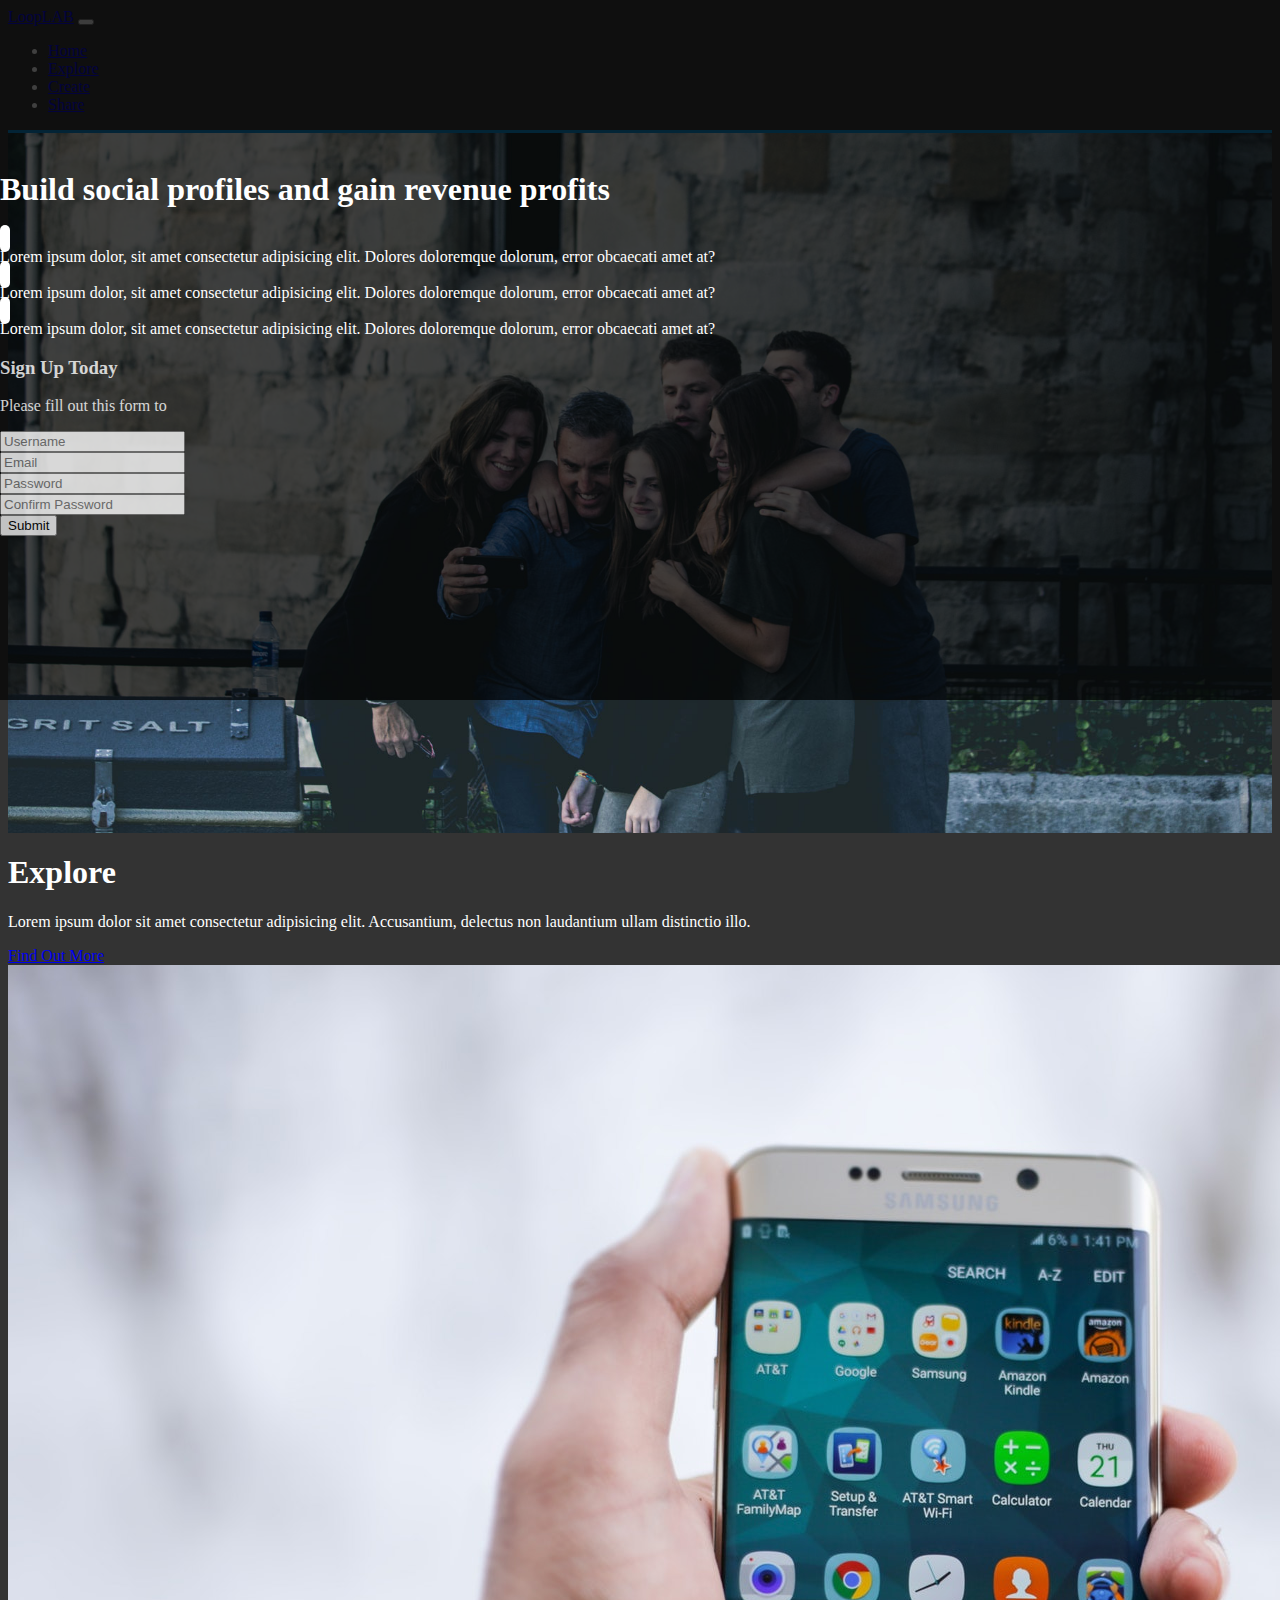
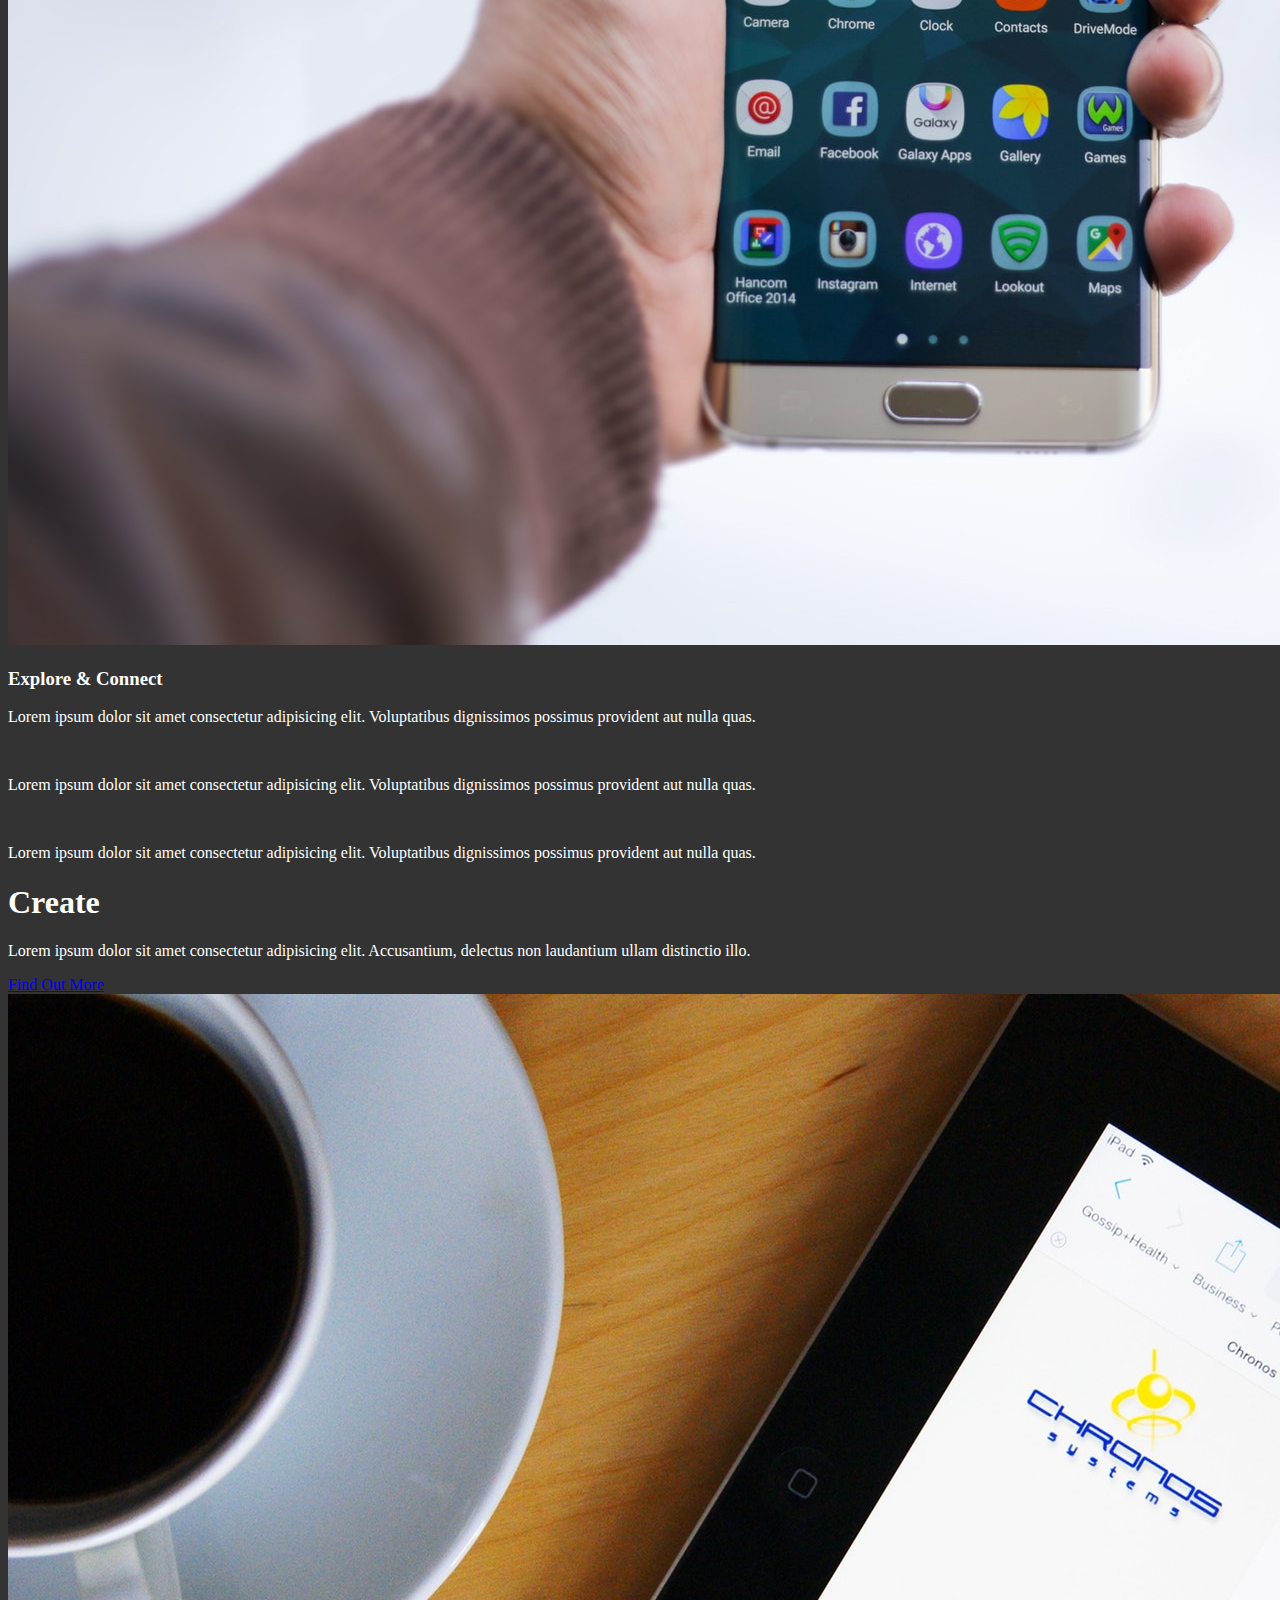
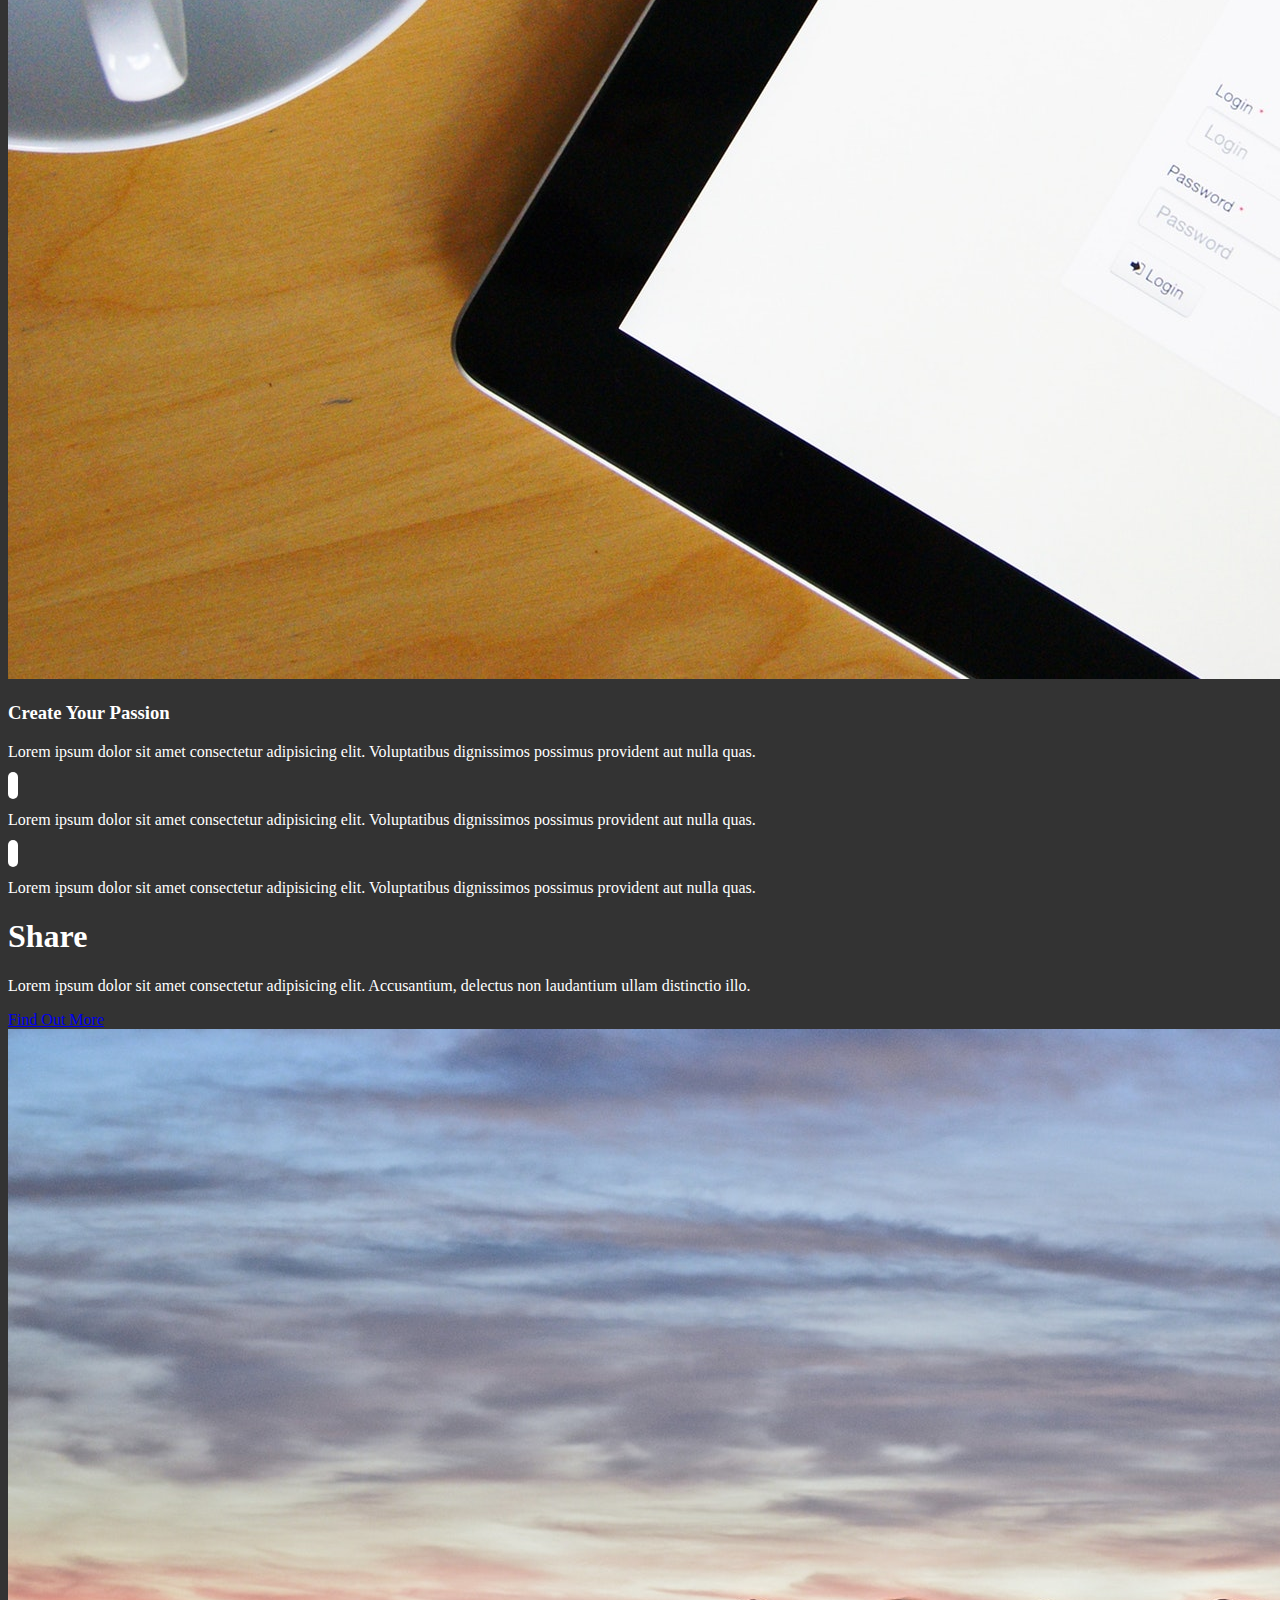
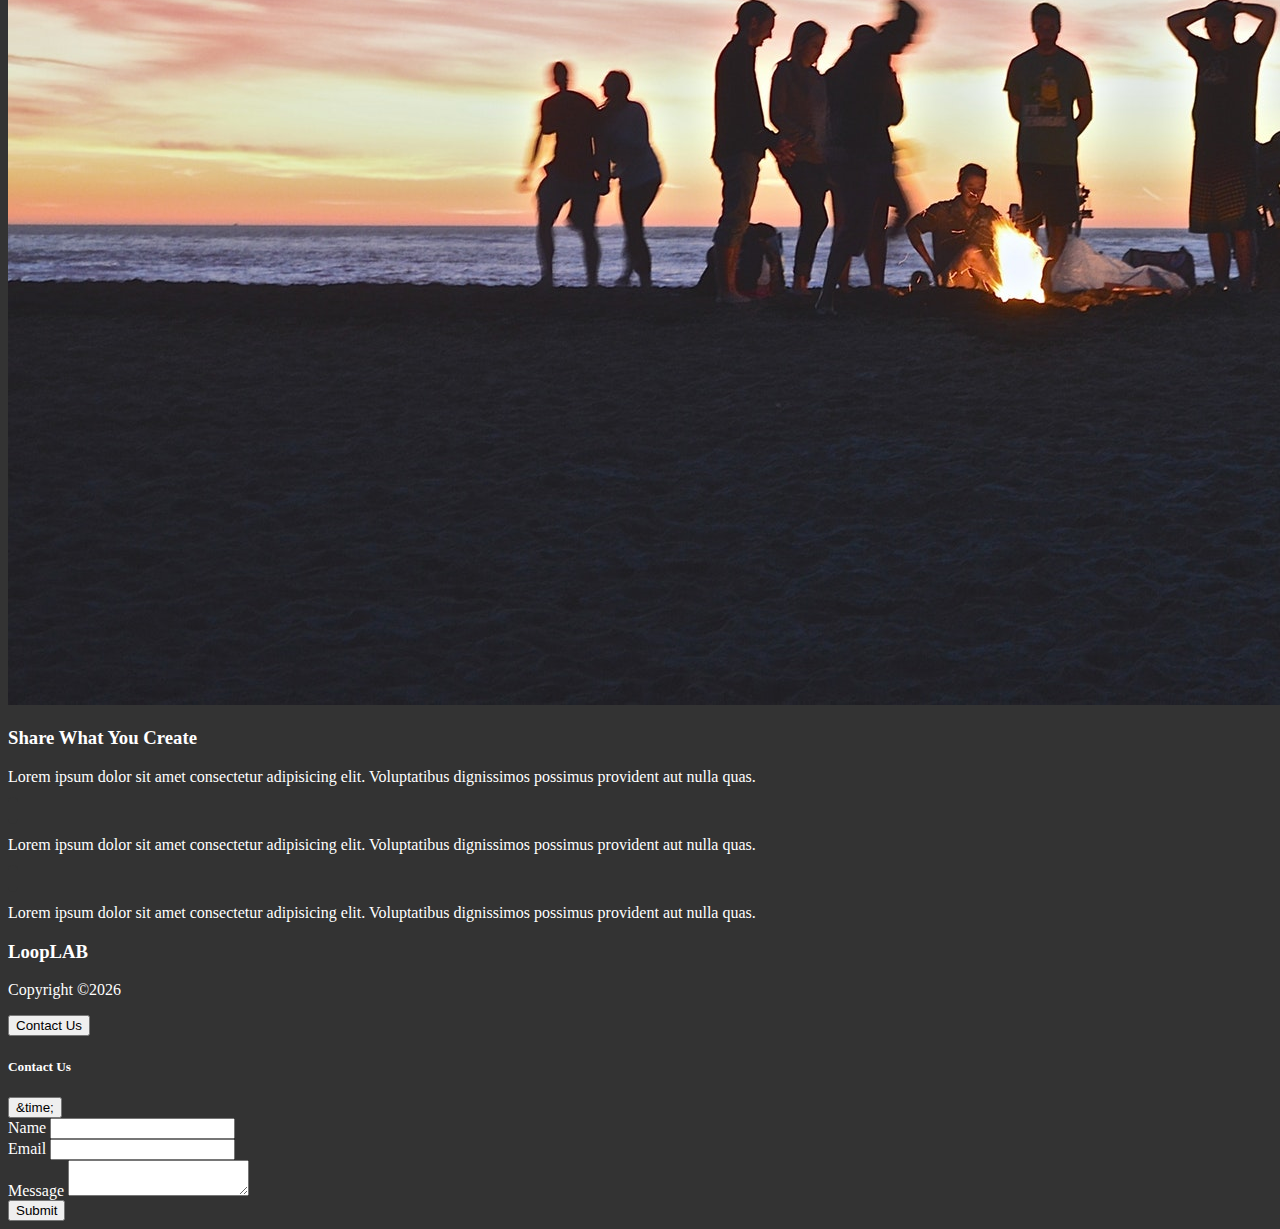
<file: social-home-page/index.html>
<!DOCTYPE html>
<html lang="en">

<head>
  <meta charset="UTF-8">
  <meta name="viewport" content="width=device-width, initial-scale=1.0">
  <meta http-equiv="X-UA-Compatible" content="ie=edge">
  <link rel="stylesheet" href="https://use.fontawesome.com/releases/v5.0.13/css/all.css"
    integrity="sha384-DNOHZ68U8hZfKXOrtjWvjxusGo9WQnrNx2sqG0tfsghAvtVlRW3tvkXWZh58N9jp" crossorigin="anonymous">
  <link rel="stylesheet" href="https://stackpath.bootstrapcdn.com/bootstrap/4.1.1/css/bootstrap.min.css"
    integrity="sha384-WskhaSGFgHYWDcbwN70/dfYBj47jz9qbsMId/iRN3ewGhXQFZCSftd1LZCfmhktB" crossorigin="anonymous">
  <link rel="stylesheet" href="css/style.css">
  <title>Bootstrap Theme</title>
</head>

<body data-spy="scroll" data-target="#main-nav" id="home">
  <nav class="navbar navbar-expand-sm bg-dark navbar-dark fixed-top" id="main-nav">
    <div class="container">
      <a href="index.html" class="navbar-brand">LoopLAB</a>
      <button class="navbar-toggler" data-toggle="collapse" data-target="#navbarCollapse">
        <span class="navbar-toggler-icon"></span>
      </button>
      <div class="collapse navbar-collapse" id="navbarCollapse">
        <ul class="navbar-nav ml-auto">
          <li class="nav-item">
            <a href="#home" class="nav-link">Home</a>
          </li>
          <li class="nav-item">
            <a href="#explore-head-section" class="nav-link">Explore</a>
          </li>
          <li class="nav-item">
            <a href="#create-head-section" class="nav-link">Create</a>
          </li>
          <li class="nav-item">
            <a href="#share-head-section" class="nav-link">Share</a>
          </li>
        </ul>
      </div>
    </div>
  </nav>

  <!--HOME SECTION-->
  <header id="home-section">
    <div class="dark-overlay">
      <div class="home-inner container">
        <div class="row">
          <div class="col-lg-8 d-none d-lg-block">
            <h1 class="display-4">Build <strong>social profiles</strong> and gain revenue <strong>profits</strong></h1>
            <div class="d-flex">
              <div class="p-4 align-self-start">
                <i class="fas fa-check fa-2x"></i>
              </div>
              <div class="p-4 align-self-end">
                Lorem ipsum dolor, sit amet consectetur adipisicing elit. Dolores doloremque dolorum, error obcaecati
                amet at?
              </div>
            </div>

            <div class="d-flex">
              <div class="p-4 align-self-start">
                <i class="fas fa-check fa-2x"></i>
              </div>
              <div class="p-4 align-self-end">
                Lorem ipsum dolor, sit amet consectetur adipisicing elit. Dolores doloremque dolorum, error obcaecati
                amet at?
              </div>
            </div>

            <div class="d-flex">
              <div class="p-4 align-self-start">
                <i class="fas fa-check fa-2x"></i>
              </div>
              <div class="p-4 align-self-end">
                Lorem ipsum dolor, sit amet consectetur adipisicing elit. Dolores doloremque dolorum, error obcaecati
                amet at?
              </div>
            </div>
          </div>

          <div class="col-lg-4">
            <div class="card bg-primary text-center card-form">
              <div class="card-body">
                <h3>Sign Up Today</h3>
                <p>Please fill out this form to <i class="fa fa-registered" aria-hidden="true"></i></p>
                <form>
                  <div class="form-group">
                    <input type="text" class="form-control-lg" placeholder="Username">
                  </div>
                  <div class="form-group">
                    <input type="email" class="form-control-lg" placeholder="Email">
                  </div>
                  <div class="form-group">
                    <input type="password" class="form-control-lg" placeholder="Password">
                  </div>
                  <div class="form-group">
                    <input type="password" class="form-control-lg" placeholder="Confirm Password">
                  </div>
                  <input type="submit" value="Submit" class="btn btn-outline-light btn-block">
                </form>
              </div>
            </div>
          </div>
        </div>
      </div>
    </div>
  </header>

  <!--EXPLORE HEAD-->
  <section id="explore-head-section">
    <div class="container">
      <div class="row">
        <div class="col text-center py-5">
          <h1 class="display-4">Explore</h1>
          <p class="lead">Lorem ipsum dolor sit amet consectetur adipisicing elit. Accusantium, delectus non laudantium
            ullam distinctio illo.</p>
          <a href="#" class="btn btn-outline-secondary">Find Out More</a>
        </div>
      </div>
    </div>
  </section>

  <!--EXPLORE SECTION-->
  <section id="explore-section" class="bg-light text-muted py-5">
    <div class="container">
      <div class="row">
        <div class="col md-6">
          <img src="img/explore-section1.jpg" alt="" class="img-fluid mb-3 rounded-circle">
        </div>
        <div class="col md-6">
          <h3>Explore & Connect</h3>
          <p>Lorem ipsum dolor sit amet consectetur adipisicing elit. Voluptatibus dignissimos possimus provident aut
            nulla quas.</p>
          <div class="d-flex">
            <div class="p-4 align-self-start">
              <i class="fas fa-check fa-2x"></i>
            </div>
            <div class="p-4 align-self-end">
              <p>Lorem ipsum dolor sit amet consectetur adipisicing elit. Voluptatibus dignissimos possimus provident
                aut
                nulla quas.</p>
            </div>
          </div>
          <div class="d-flex">
            <div class="p-4 align-self-start">
              <i class="fas fa-check fa-2x"></i>
            </div>
            <div class="p-4 align-self-end">
              <p>Lorem ipsum dolor sit amet consectetur adipisicing elit. Voluptatibus dignissimos possimus provident
                aut
                nulla quas.</p>
            </div>
          </div>
        </div>
      </div>
    </div>
  </section>

  <!--CREATE HEAD-->
  <section id="create-head-section" class="bg-primary ">
    <div class="container">
      <div class="row">
        <div class="col text-center py-5">
          <h1 class="display-4">Create</h1>
          <p class="lead">Lorem ipsum dolor sit amet consectetur adipisicing elit. Accusantium, delectus non laudantium
            ullam distinctio illo.</p>
          <a href="#" class="btn btn-outline-light">Find Out More</a>
        </div>
      </div>
    </div>
  </section>

  <!--CREATE SECTION-->
  <section id="create-section" class="py-5">
    <div class="container">
      <div class="row">
        <div class="col md-6 order-2">
          <img src="img/create-section1.jpg" alt="" class="img-fluid mb-3 rounded-circle">
        </div>
        <div class="col md-6 order-1">
          <h3>Create Your Passion</h3>
          <p>Lorem ipsum dolor sit amet consectetur adipisicing elit. Voluptatibus dignissimos possimus provident aut
            nulla quas.</p>
          <div class="d-flex">
            <div class="p-4 align-self-start">
              <i class="fas fa-check fa-2x"></i>
            </div>
            <div class="p-4 align-self-end">
              <p>Lorem ipsum dolor sit amet consectetur adipisicing elit. Voluptatibus dignissimos possimus provident
                aut
                nulla quas.</p>
            </div>
          </div>
          <div class="d-flex">
            <div class="p-4 align-self-start">
              <i class="fas fa-check fa-2x"></i>
            </div>
            <div class="p-4 align-self-end">
              <p>Lorem ipsum dolor sit amet consectetur adipisicing elit. Voluptatibus dignissimos possimus provident
                aut
                nulla quas.</p>
            </div>
          </div>
        </div>
      </div>
    </div>
  </section>

  <!--SHARE HEAD-->
  <section id="share-head-section" class="bg-primary">
    <div class="container">
      <div class="row">
        <div class="col text-center py-5">
          <h1 class="display-4">Share</h1>
          <p class="lead">Lorem ipsum dolor sit amet consectetur adipisicing elit. Accusantium, delectus non laudantium
            ullam distinctio illo.</p>
          <a href="#" class="btn btn-outline-light">Find Out More</a>
        </div>
      </div>
    </div>
  </section>

  <!--SHARE SECTION-->
  <section id="share-section" class="bg-light text-muted py-5">
    <div class="container">
      <div class="row">
        <div class="col md-6">
          <img src="img/share-section1.jpg" alt="" class="img-fluid mb-3 rounded-circle">
        </div>
        <div class="col md-6">
          <h3>Share What You Create</h3>
          <p>Lorem ipsum dolor sit amet consectetur adipisicing elit. Voluptatibus dignissimos possimus provident aut
            nulla quas.</p>
          <div class="d-flex">
            <div class="p-4 align-self-start">
              <i class="fas fa-check fa-2x"></i>
            </div>
            <div class="p-4 align-self-end">
              <p>Lorem ipsum dolor sit amet consectetur adipisicing elit. Voluptatibus dignissimos possimus provident
                aut
                nulla quas.</p>
            </div>
          </div>
          <div class="d-flex">
            <div class="p-4 align-self-start">
              <i class="fas fa-check fa-2x"></i>
            </div>
            <div class="p-4 align-self-end">
              <p>Lorem ipsum dolor sit amet consectetur adipisicing elit. Voluptatibus dignissimos possimus provident
                aut
                nulla quas.</p>
            </div>
          </div>
        </div>
      </div>
    </div>
  </section>

  <!--Footer-->
  <footer id="main-footer" class="bg-dark">
    <div class="container"> 
      <div class="row">
        <div class="col text-center py-4">
          <h3>LoopLAB</h3>
          <p>Copyright &copy;<span id="year"></span></p>
          <button class="btn btn-primary" data-toggle="modal" data-target="#contactModal">Contact Us</button>
        </div>
      </div>
    </div>
  </footer>

  <!--Contact Modal-->
  <div class="modal fade text-dark" id=contactModal>
    <div class="modal-dialog">
      <div class="modal-content">
        <div class="modal-header">
          <h5 class="modal-title">Contact Us</h5>
          <button class="close" data-dismiss="modal">
            <span>&time;</span>
          </button>
        </div>
        <div class="modal-body">
          <form>
            <div class="form-group">
              <label for="name">Name</label>
              <input type="text" class="form-control">
            </div>
            <div class="form-group">
              <label for="email">Email</label>
              <input type="email" class="form-control">
            </div>
            <div class="form-group">
              <label for="message">Message</label>
              <textarea class="form-control"></textarea>
            </div>
          </form>
        </div>
        <div class="modal-footer">
          <button class="btn btn-primary btn-block">Submit</button>
        </div>
      </div>
    </div>
  </div>

  <script src="http://code.jquery.com/jquery-3.3.1.min.js"
    integrity="sha256-FgpCb/KJQlLNfOu91ta32o/NMZxltwRo8QtmkMRdAu8=" crossorigin="anonymous"></script>
  <script src="https://cdnjs.cloudflare.com/ajax/libs/popper.js/1.14.3/umd/popper.min.js"
    integrity="sha384-ZMP7rVo3mIykV+2+9J3UJ46jBk0WLaUAdn689aCwoqbBJiSnjAK/l8WvCWPIPm49"
    crossorigin="anonymous"></script>
  <script src="https://stackpath.bootstrapcdn.com/bootstrap/4.1.1/js/bootstrap.min.js"
    integrity="sha384-smHYKdLADwkXOn1EmN1qk/HfnUcbVRZyYmZ4qpPea6sjB/pTJ0euyQp0Mk8ck+5T"
    crossorigin="anonymous"></script>

  <script>
    // Get the current year for the copyright
    $('#year').text(new Date().getFullYear());

    //Init  scrollby
    $('body').scrollspy({target:'#main-nav'})
    //smooth scrolling
    $("#main-nav a").on('click', function (event) {
      if (this.hash !== "") {
        event.preventDefault();

        const hash = this.hash;

        $('html, body').animate({
          scrollTop: $(hash).offset().top
        }, 800, function () {

          window.location.hash = hash;
        });
      }
    });
  </script>
</body>

</html>
</file>
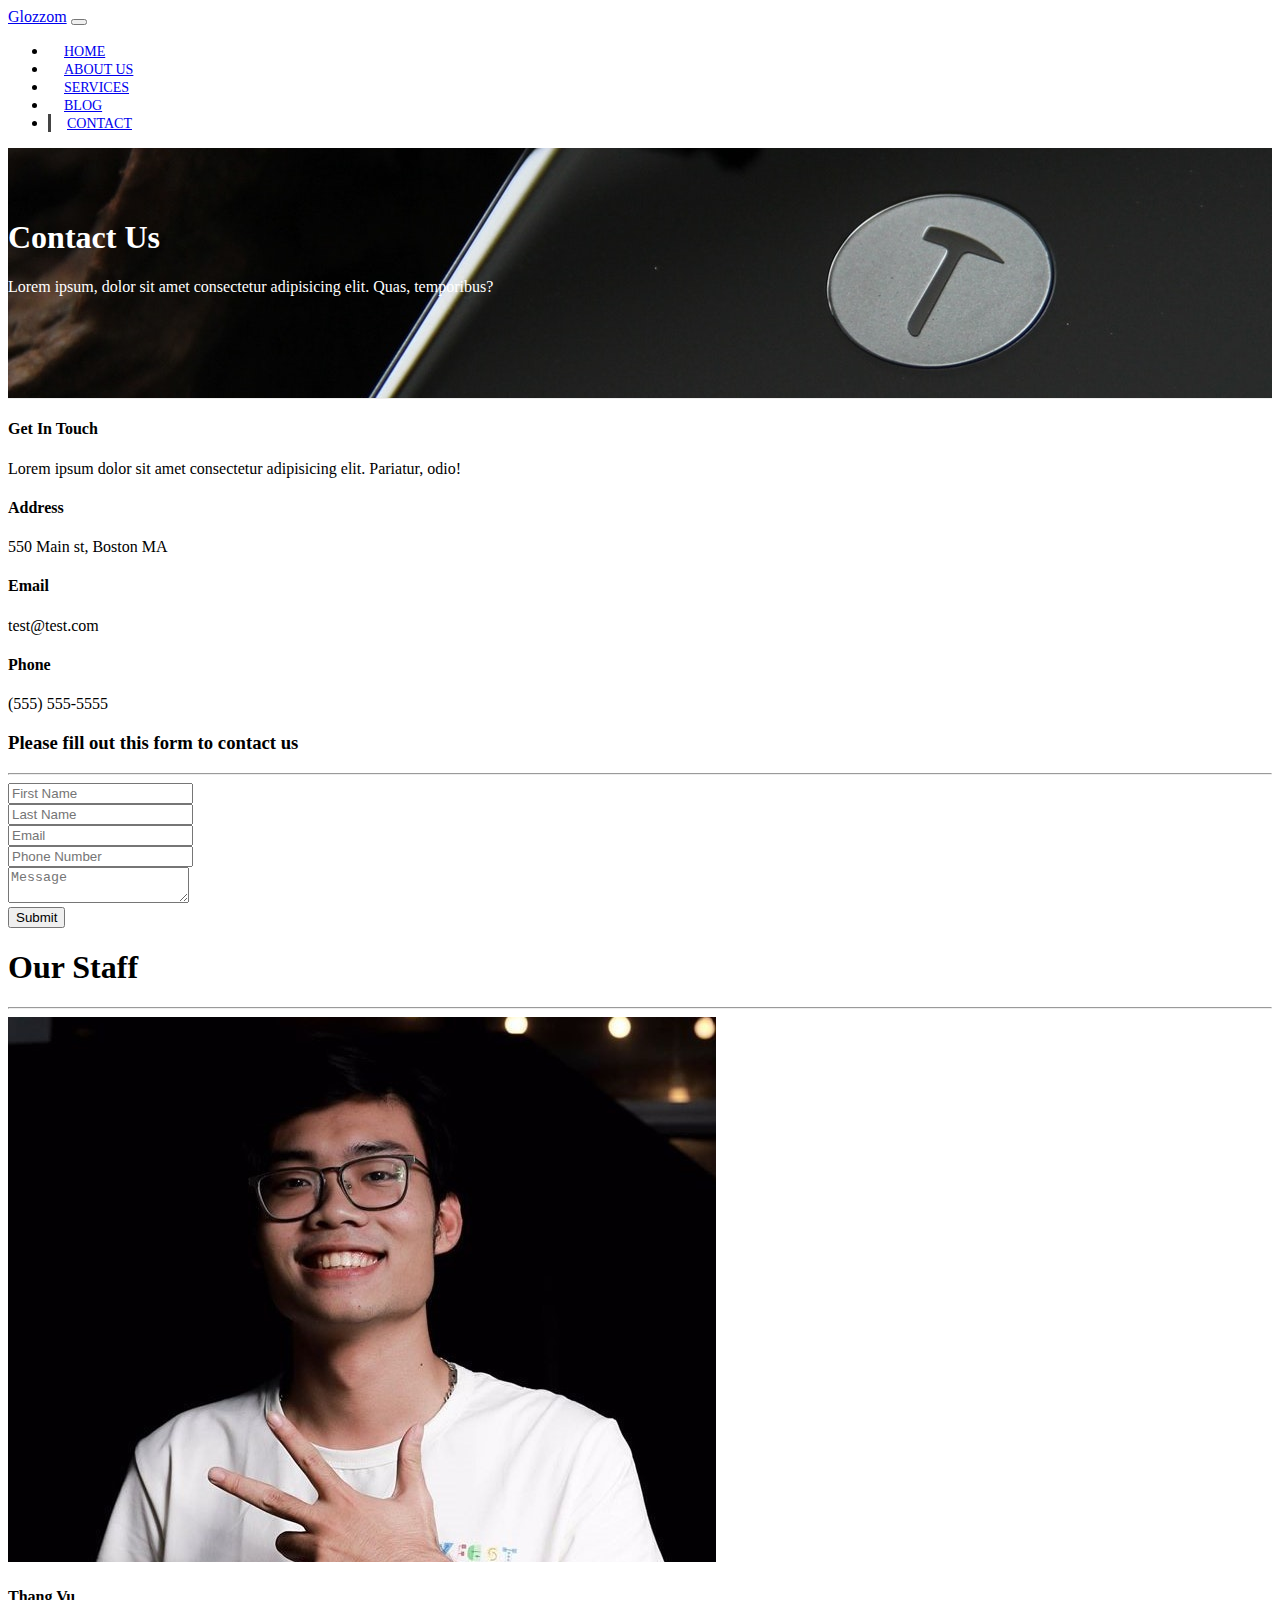
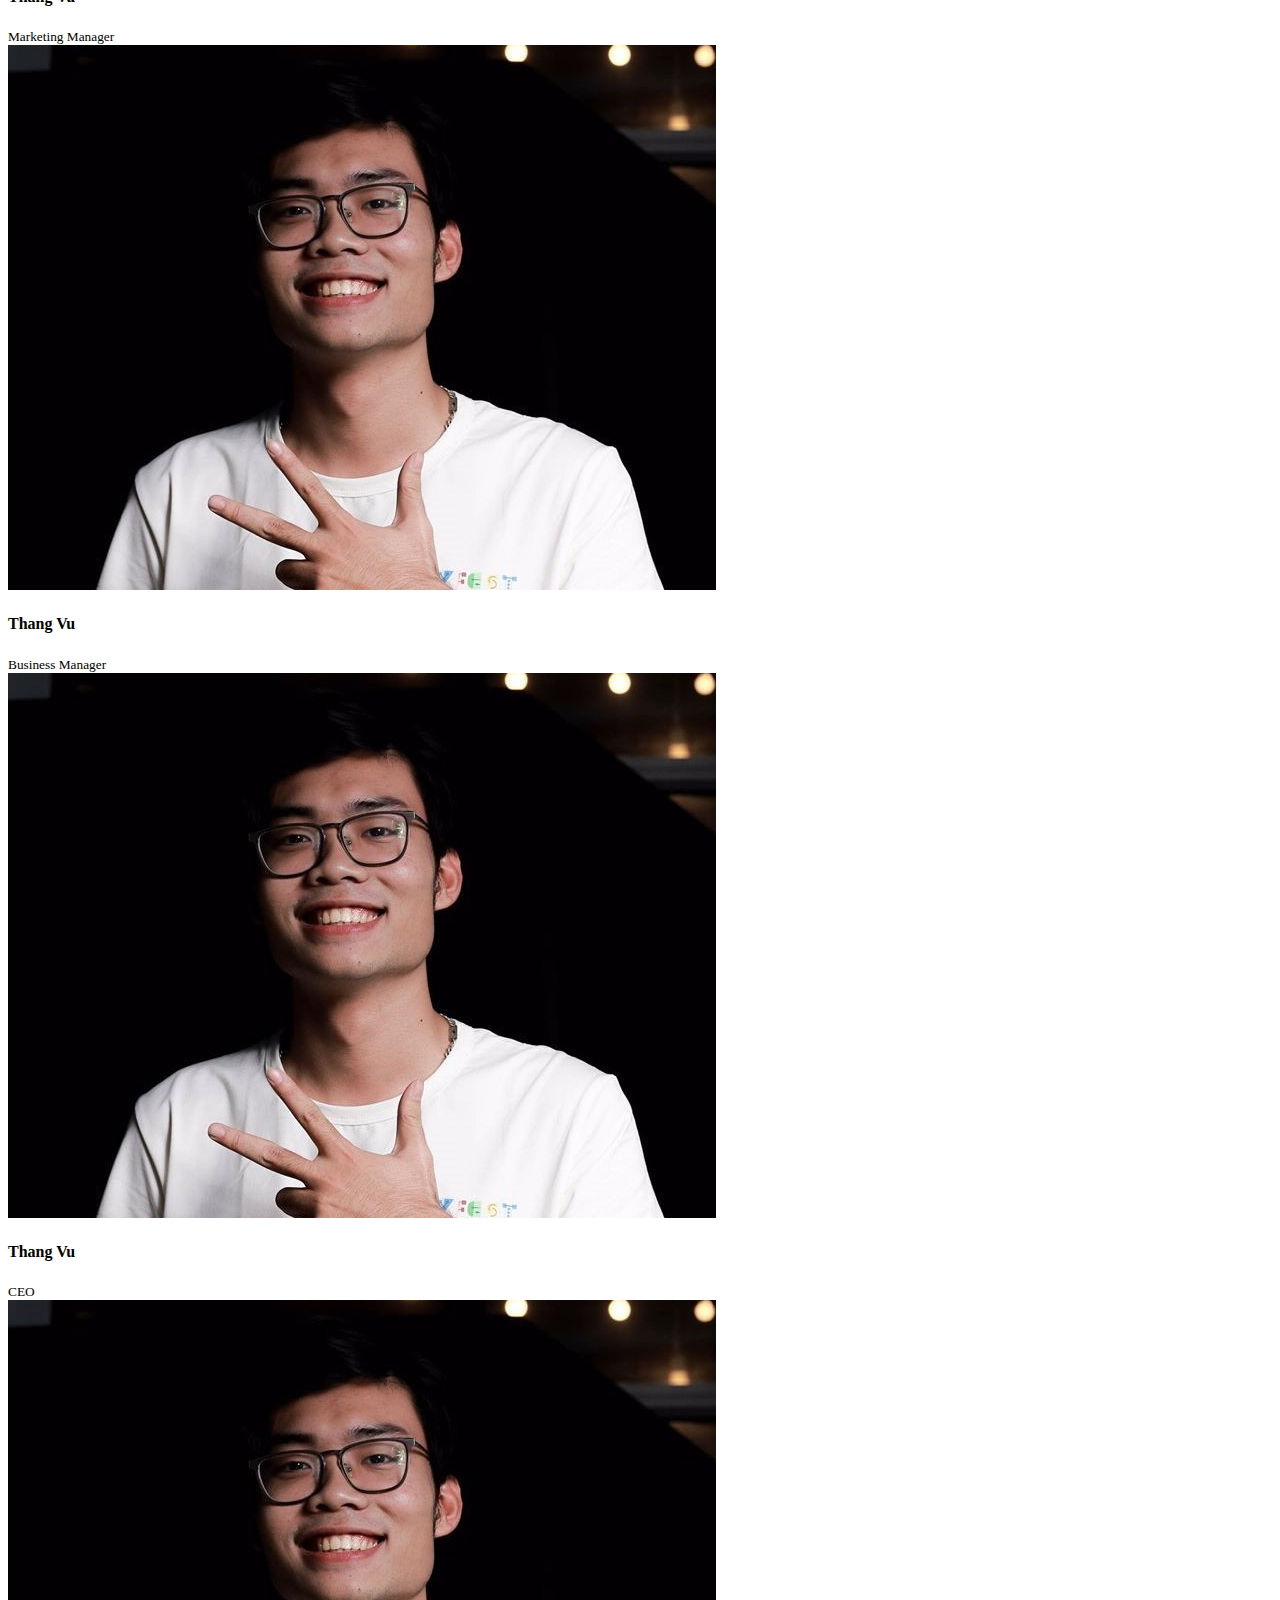
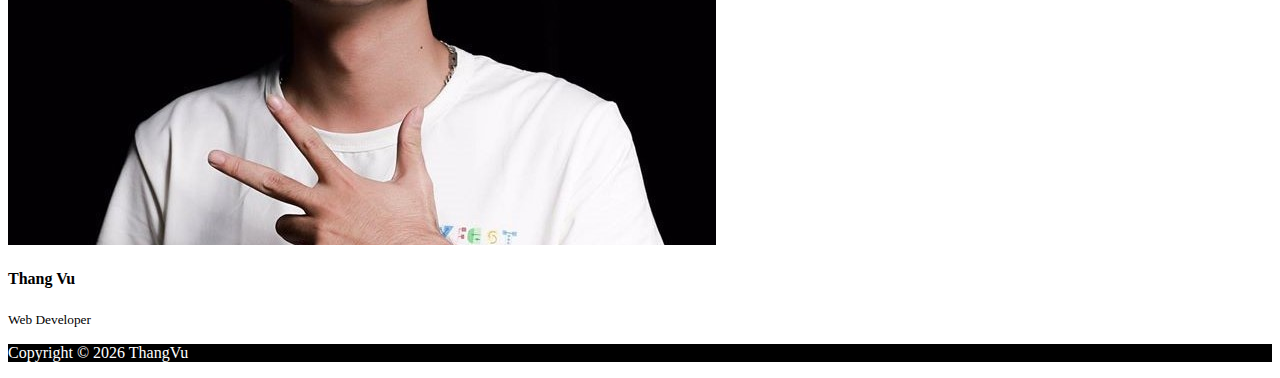
<file: fake-business-website/contact.html>
<!DOCTYPE html>
<html lang="en">

<head>
    <meta charset="UTF-8">
    <meta name="viewport" content="width=device-width, initial-scale=1.0">
    <meta http-equiv="X-UA-Compatible" content="ie=edge">
    <link rel="stylesheet" href="https://use.fontawesome.com/releases/v5.0.13/css/all.css"
        integrity="sha384-DNOHZ68U8hZfKXOrtjWvjxusGo9WQnrNx2sqG0tfsghAvtVlRW3tvkXWZh58N9jp" crossorigin="anonymous">
    <link rel="stylesheet" href="https://stackpath.bootstrapcdn.com/bootstrap/4.1.1/css/bootstrap.min.css"
        integrity="sha384-WskhaSGFgHYWDcbwN70/dfYBj47jz9qbsMId/iRN3ewGhXQFZCSftd1LZCfmhktB" crossorigin="anonymous">
    <link rel="stylesheet" href="css/style.css">
    <title>Bootstrap Theme</title>
</head>

<body>
    <nav class="navbar navbar-expand-sm navbar-dark bg-dark">
        <div class="container">
            <a href="index.html" class="navbar-brand">Glozzom</a>
            <button class="navbar-toggler" data-toggle="collapse" data-target="#navbarCollapse">
                <span class="navbar-toggler-icon"></span>
            </button>
            <div class="collapse navbar-collapse" id="navbarCollapse">
                <ul class="navbar-nav ml-auto">
                    <li class="nav-item">
                        <a href="index.html" class="nav-link">Home</a>
                    </li>
                    <li class="nav-item">
                        <a href="about.html" class="nav-link">About Us</a>
                    </li>
                    <li class="nav-item ">
                        <a href="services.html" class="nav-link">Services</a>
                    </li>
                    <li class="nav-item">
                        <a href="blog.html" class="nav-link">Blog</a>
                    </li>
                    <li class="nav-item active">
                        <a href="contact.html" class="nav-link">Contact</a>
                    </li>
                </ul>
            </div>
        </div>
    </nav>

    <!-- PAGE HEADER -->
    <header id="page-header">
        <div class="container">
            <div class="row">
                <div class="col-md-6 m-auto text-center">
                    <h1>Contact Us</h1>
                    <p>Lorem ipsum, dolor sit amet consectetur adipisicing elit. Quas, temporibus?</p>
                </div>
            </div>
        </div>
    </header>

    <!-- CONTACT SECTION -->
  <section id="contact" class="py-3">
    <div class="container">
      <div class="row">
        <div class="col-md-4">
          <div class="card p-4">
            <div class="card-body">
              <h4>Get In Touch</h4>
              <p>Lorem ipsum dolor sit amet consectetur adipisicing elit. Pariatur, odio!</p>
              <h4>Address</h4>
              <p>550 Main st, Boston MA</p>
              <h4>Email</h4>
              <p>test@test.com</p>
              <h4>Phone</h4>
              <p>(555) 555-5555</p>
            </div>
          </div>
        </div>
        <div class="col-md-8">
          <div class="card p-4">
            <div class="card-body">
              <h3 class="text-center">Please fill out this form to contact us</h3>
              <hr>
              <div class="row">
                <div class="col-md-6">
                  <div class="form-group">
                    <input type="text" class="form-control" placeholder="First Name">
                  </div>
                </div>
                <div class="col-md-6">
                  <div class="form-group">
                    <input type="text" class="form-control" placeholder="Last Name">
                  </div>
                </div>
                <div class="col-md-6">
                  <div class="form-group">
                    <input type="text" class="form-control" placeholder="Email">
                  </div>
                </div>
                <div class="col-md-6">
                  <div class="form-group">
                    <input type="text" class="form-control" placeholder="Phone Number">
                  </div>
                </div>
              </div>
              <div class="row">
                <div class="col-md-12">
                  <div class="form-group">
                    <textarea class="form-control" placeholder="Message"></textarea>
                  </div>
                </div>
                <div class="col-md-12">
                  <div class="form-group">
                    <input type="submit" value="Submit" class="btn btn-outline-danger btn-block">
                  </div>
                </div>
              </div>
            </div>
          </div>
        </div>
      </div>
    </div>
  </section>

  <!-- STAFF -->
  <section id="staff" class="py-5 text-center bg-dark text-white">
    <div class="container">
      <h1>Our Staff</h1>
      <hr>
      <div class="row">
        <div class="col-md-3">
          <img src="img/thang.jpg" alt="" class="img-fluid rounded-circle mb-2">
          <h4>Thang Vu</h4>
          <small>Marketing Manager</small>
        </div>
        <div class="col-md-3">
          <img src="img/thang.jpg" alt="" class="img-fluid rounded-circle mb-2">
          <h4>Thang Vu</h4>
          <small>Business Manager</small>
        </div>
        <div class="col-md-3">
          <img src="img/thang.jpg" alt="" class="img-fluid rounded-circle mb-2">
          <h4>Thang Vu</h4>
          <small>CEO</small>
        </div>
        <div class="col-md-3">
          <img src="img/thang.jpg" alt="" class="img-fluid rounded-circle mb-2">
          <h4>Thang Vu</h4>
          <small>Web Developer</small>
        </div>
      </div>
    </div>
  </section>

    <!-- FOOTER -->
    <footer id="main-footer" class="text-center p-4">
        <div class="container">
            <div class="row">
                <div class="col">
                    <p>Copyright &copy;
                        <span id="year"></span> ThangVu</p>
                </div>
            </div>
        </div>
    </footer>


    <script src="http://code.jquery.com/jquery-3.3.1.min.js"
        integrity="sha256-FgpCb/KJQlLNfOu91ta32o/NMZxltwRo8QtmkMRdAu8=" crossorigin="anonymous"></script>
    <script src="https://cdnjs.cloudflare.com/ajax/libs/popper.js/1.14.3/umd/popper.min.js"
        integrity="sha384-ZMP7rVo3mIykV+2+9J3UJ46jBk0WLaUAdn689aCwoqbBJiSnjAK/l8WvCWPIPm49"
        crossorigin="anonymous"></script>
    <script src="https://stackpath.bootstrapcdn.com/bootstrap/4.1.1/js/bootstrap.min.js"
        integrity="sha384-smHYKdLADwkXOn1EmN1qk/HfnUcbVRZyYmZ4qpPea6sjB/pTJ0euyQp0Mk8ck+5T"
        crossorigin="anonymous"></script>

    <script>
        // Get the current year for the copyright
        $('#year').text(new Date().getFullYear());

    </script>
</body>

</html>
</file>
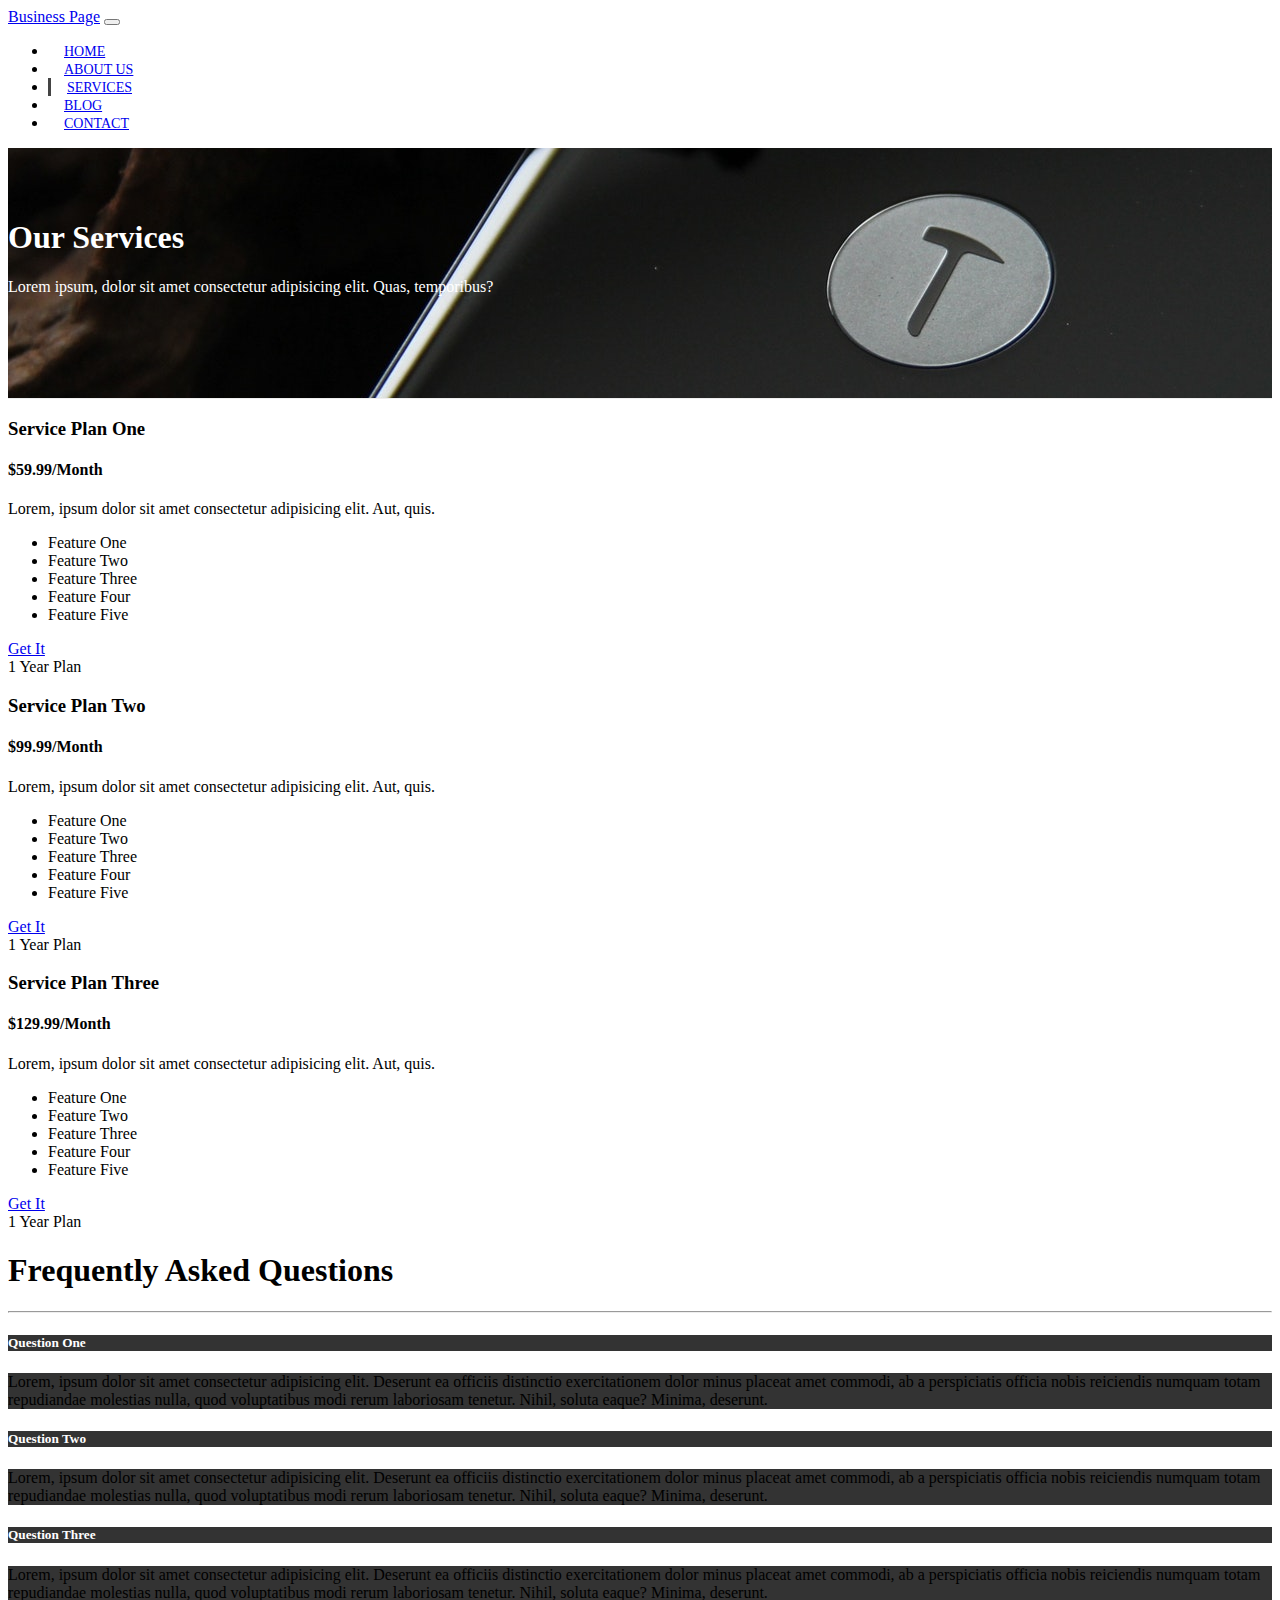
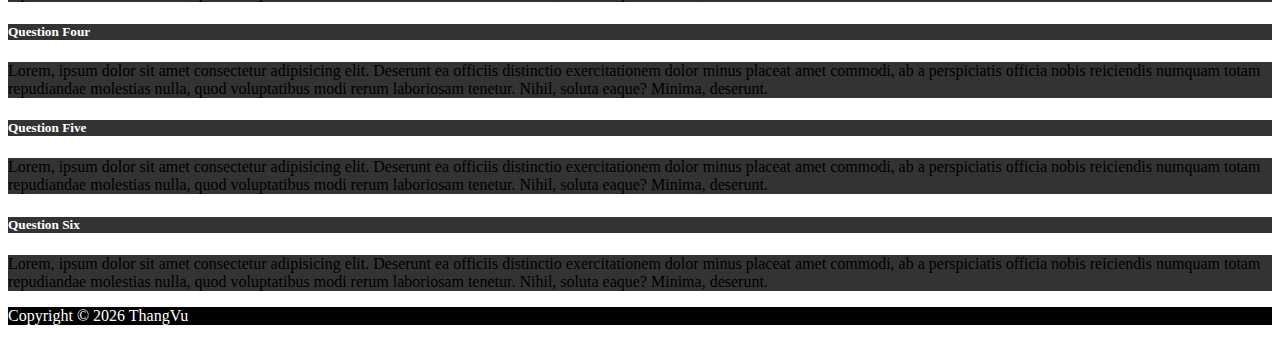
<file: fake-business-website/services.html>
<!DOCTYPE html>
<html lang="en">

<head>
  <meta charset="UTF-8">
  <meta name="viewport" content="width=device-width, initial-scale=1.0">
  <meta http-equiv="X-UA-Compatible" content="ie=edge">
  <link rel="stylesheet" href="https://use.fontawesome.com/releases/v5.0.13/css/all.css" integrity="sha384-DNOHZ68U8hZfKXOrtjWvjxusGo9WQnrNx2sqG0tfsghAvtVlRW3tvkXWZh58N9jp"
    crossorigin="anonymous">
  <link rel="stylesheet" href="https://stackpath.bootstrapcdn.com/bootstrap/4.1.1/css/bootstrap.min.css" integrity="sha384-WskhaSGFgHYWDcbwN70/dfYBj47jz9qbsMId/iRN3ewGhXQFZCSftd1LZCfmhktB"
    crossorigin="anonymous">
  <link rel="stylesheet" href="css/style.css">
  <title>Bootstrap Theme</title>
</head>

<body>
  <nav class="navbar navbar-expand-sm navbar-dark bg-dark">
    <div class="container">
      <a href="index.html" class="navbar-brand">Business Page</a>
      <button class="navbar-toggler" data-toggle="collapse" data-target="#navbarCollapse">
        <span class="navbar-toggler-icon"></span>
      </button>
      <div class="collapse navbar-collapse" id="navbarCollapse">
        <ul class="navbar-nav ml-auto">
          <li class="nav-item">
            <a href="index.html" class="nav-link">Home</a>
          </li>
          <li class="nav-item">
            <a href="about.html" class="nav-link">About Us</a>
          </li>
          <li class="nav-item active">
            <a href="services.html" class="nav-link">Services</a>
          </li>
          <li class="nav-item">
            <a href="blog.html" class="nav-link">Blog</a>
          </li>
          <li class="nav-item">
            <a href="contact.html" class="nav-link">Contact</a>
          </li>
        </ul>
      </div>
    </div>
  </nav>

  <!-- PAGE HEADER -->
  <header id="page-header">
    <div class="container">
      <div class="row">
        <div class="col-md-6 m-auto text-center">
          <h1>Our Services</h1>
          <p>Lorem ipsum, dolor sit amet consectetur adipisicing elit. Quas, temporibus?</p>
        </div>
      </div>
    </div>
  </header>

  <!-- SERVICES SECTION -->
  <section id="services" class="py-5">
    <div class="container">
      <div class="row">
        <div class="col-md-4">
          <div class="card text-center">
            <div class="card-header bg-dark text-white">
              <h3>Service Plan One</h3>
            </div>
            <div class="card-body">
              <h4 class="card-title">$59.99/Month</h4>
              <p class="card-text">Lorem, ipsum dolor sit amet consectetur adipisicing elit. Aut, quis.</p>
              <ul class="list-group">
                <li class="list-group-item">
                  <i class="fas fa-check"></i> Feature One
                </li>
                <li class="list-group-item">
                  <i class="fas fa-check"></i> Feature Two
                </li>
                <li class="list-group-item">
                  <i class="fas fa-check"></i> Feature Three
                </li>
                <li class="list-group-item">
                  <i class="fas fa-check"></i> Feature Four
                </li>
                <li class="list-group-item">
                  <i class="fas fa-check"></i> Feature Five
                </li>
              </ul>
              <a href="#" class="btn btn-danger btn-block mt-2">Get It</a>
            </div>
            <div class="card-footer text-muted">
              1 Year Plan
            </div>
          </div>
        </div>
        <div class="col-md-4">
          <div class="card text-center">
            <div class="card-header bg-dark text-white">
              <h3>Service Plan Two</h3>
            </div>
            <div class="card-body">
              <h4 class="card-title">$99.99/Month</h4>
              <p class="card-text">Lorem, ipsum dolor sit amet consectetur adipisicing elit. Aut, quis.</p>
              <ul class="list-group">
                <li class="list-group-item">
                  <i class="fas fa-check"></i> Feature One
                </li>
                <li class="list-group-item">
                  <i class="fas fa-check"></i> Feature Two
                </li>
                <li class="list-group-item">
                  <i class="fas fa-check"></i> Feature Three
                </li>
                <li class="list-group-item">
                  <i class="fas fa-check"></i> Feature Four
                </li>
                <li class="list-group-item">
                  <i class="fas fa-check"></i> Feature Five
                </li>
              </ul>
              <a href="#" class="btn btn-danger btn-block mt-2">Get It</a>
            </div>
            <div class="card-footer text-muted">
              1 Year Plan
            </div>
          </div>
        </div>
        <div class="col-md-4">
          <div class="card text-center">
            <div class="card-header bg-dark text-white">
              <h3>Service Plan Three</h3>
            </div>
            <div class="card-body">
              <h4 class="card-title">$129.99/Month</h4>
              <p class="card-text">Lorem, ipsum dolor sit amet consectetur adipisicing elit. Aut, quis.</p>
              <ul class="list-group">
                <li class="list-group-item">
                  <i class="fas fa-check"></i> Feature One
                </li>
                <li class="list-group-item">
                  <i class="fas fa-check"></i> Feature Two
                </li>
                <li class="list-group-item">
                  <i class="fas fa-check"></i> Feature Three
                </li>
                <li class="list-group-item">
                  <i class="fas fa-check"></i> Feature Four
                </li>
                <li class="list-group-item">
                  <i class="fas fa-check"></i> Feature Five
                </li>
              </ul>
              <a href="#" class="btn btn-danger btn-block mt-2">Get It</a>
            </div>
            <div class="card-footer text-muted">
              1 Year Plan
            </div>
          </div>
        </div>
      </div>
    </div>
  </section>

  <!-- FAQ -->
  <section id="faq" class="p-5 bg-dark text-white">
    <div class="container">
      <h1 class="text-center">Frequently Asked Questions</h1>
      <hr>
      <div class="row">
        <div class="col-md-6">
          <div id="accordion">
            <div class="card">
              <div class="card-header">
                <h5 class="mb-0">
                  <a href="#collapseOne" data-toggle="collapse" data-parent="accordion">
                    Question One
                  </a>
                </h5>
              </div>

              <div id="collapseOne" class="collapse">
                <div class="card-body">
                  Lorem, ipsum dolor sit amet consectetur adipisicing elit. Deserunt ea officiis distinctio exercitationem dolor minus placeat
                  amet commodi, ab a perspiciatis officia nobis reiciendis numquam totam repudiandae molestias nulla, quod
                  voluptatibus modi rerum laboriosam tenetur. Nihil, soluta eaque? Minima, deserunt.
                </div>
              </div>
            </div>

            <div class="card">
              <div class="card-header">
                <h5 class="mb-0">
                  <a href="#collapseTwo" data-toggle="collapse" data-parent="accordion">
                    Question Two
                  </a>
                </h5>
              </div>

              <div id="collapseTwo" class="collapse">
                <div class="card-body">
                  Lorem, ipsum dolor sit amet consectetur adipisicing elit. Deserunt ea officiis distinctio exercitationem dolor minus placeat
                  amet commodi, ab a perspiciatis officia nobis reiciendis numquam totam repudiandae molestias nulla, quod
                  voluptatibus modi rerum laboriosam tenetur. Nihil, soluta eaque? Minima, deserunt.
                </div>
              </div>
            </div>

            <div class="card">
              <div class="card-header">
                <h5 class="mb-0">
                  <a href="#collapseThree" data-toggle="collapse" data-parent="accordion">
                    Question Three
                  </a>
                </h5>
              </div>

              <div id="collapseThree" class="collapse">
                <div class="card-body">
                  Lorem, ipsum dolor sit amet consectetur adipisicing elit. Deserunt ea officiis distinctio exercitationem dolor minus placeat
                  amet commodi, ab a perspiciatis officia nobis reiciendis numquam totam repudiandae molestias nulla, quod
                  voluptatibus modi rerum laboriosam tenetur. Nihil, soluta eaque? Minima, deserunt.
                </div>
              </div>
            </div>
          </div>
        </div>
        <div class="col-md-6">
          <div id="accordion">
            <div class="card">
              <div class="card-header">
                <h5 class="mb-0">
                  <a href="#collapseFour" data-toggle="collapse" data-parent="accordion">
                    Question Four
                  </a>
                </h5>
              </div>

              <div id="collapseFour" class="collapse">
                <div class="card-body">
                  Lorem, ipsum dolor sit amet consectetur adipisicing elit. Deserunt ea officiis distinctio exercitationem dolor minus placeat
                  amet commodi, ab a perspiciatis officia nobis reiciendis numquam totam repudiandae molestias nulla, quod
                  voluptatibus modi rerum laboriosam tenetur. Nihil, soluta eaque? Minima, deserunt.
                </div>
              </div>
            </div>

            <div class="card">
              <div class="card-header">
                <h5 class="mb-0">
                  <a href="#collapseFive" data-toggle="collapse" data-parent="accordion">
                    Question Five
                  </a>
                </h5>
              </div>

              <div id="collapseFive" class="collapse">
                <div class="card-body">
                  Lorem, ipsum dolor sit amet consectetur adipisicing elit. Deserunt ea officiis distinctio exercitationem dolor minus placeat
                  amet commodi, ab a perspiciatis officia nobis reiciendis numquam totam repudiandae molestias nulla, quod
                  voluptatibus modi rerum laboriosam tenetur. Nihil, soluta eaque? Minima, deserunt.
                </div>
              </div>
            </div>

            <div class="card">
              <div class="card-header">
                <h5 class="mb-0">
                  <a href="#collapseSix" data-toggle="collapse" data-parent="accordion">
                    Question Six
                  </a>
                </h5>
              </div>

              <div id="collapseSix" class="collapse">
                <div class="card-body">
                  Lorem, ipsum dolor sit amet consectetur adipisicing elit. Deserunt ea officiis distinctio exercitationem dolor minus placeat
                  amet commodi, ab a perspiciatis officia nobis reiciendis numquam totam repudiandae molestias nulla, quod
                  voluptatibus modi rerum laboriosam tenetur. Nihil, soluta eaque? Minima, deserunt.
                </div>
              </div>
            </div>
          </div>
        </div>
      </div>
    </div>
  </section>

  <!-- FOOTER -->
  <footer id="main-footer" class="text-center p-4">
    <div class="container">
      <div class="row">
        <div class="col">
          <p>Copyright &copy;
            <span id="year"></span> ThangVu</p>
        </div>
      </div>
    </div>
  </footer>


  <script src="http://code.jquery.com/jquery-3.3.1.min.js" integrity="sha256-FgpCb/KJQlLNfOu91ta32o/NMZxltwRo8QtmkMRdAu8="
    crossorigin="anonymous"></script>
  <script src="https://cdnjs.cloudflare.com/ajax/libs/popper.js/1.14.3/umd/popper.min.js" integrity="sha384-ZMP7rVo3mIykV+2+9J3UJ46jBk0WLaUAdn689aCwoqbBJiSnjAK/l8WvCWPIPm49"
    crossorigin="anonymous"></script>
  <script src="https://stackpath.bootstrapcdn.com/bootstrap/4.1.1/js/bootstrap.min.js" integrity="sha384-smHYKdLADwkXOn1EmN1qk/HfnUcbVRZyYmZ4qpPea6sjB/pTJ0euyQp0Mk8ck+5T"
    crossorigin="anonymous"></script>

  <script>
    // Get the current year for the copyright
    $('#year').text(new Date().getFullYear());

  </script>
</body>

</html>
</file>
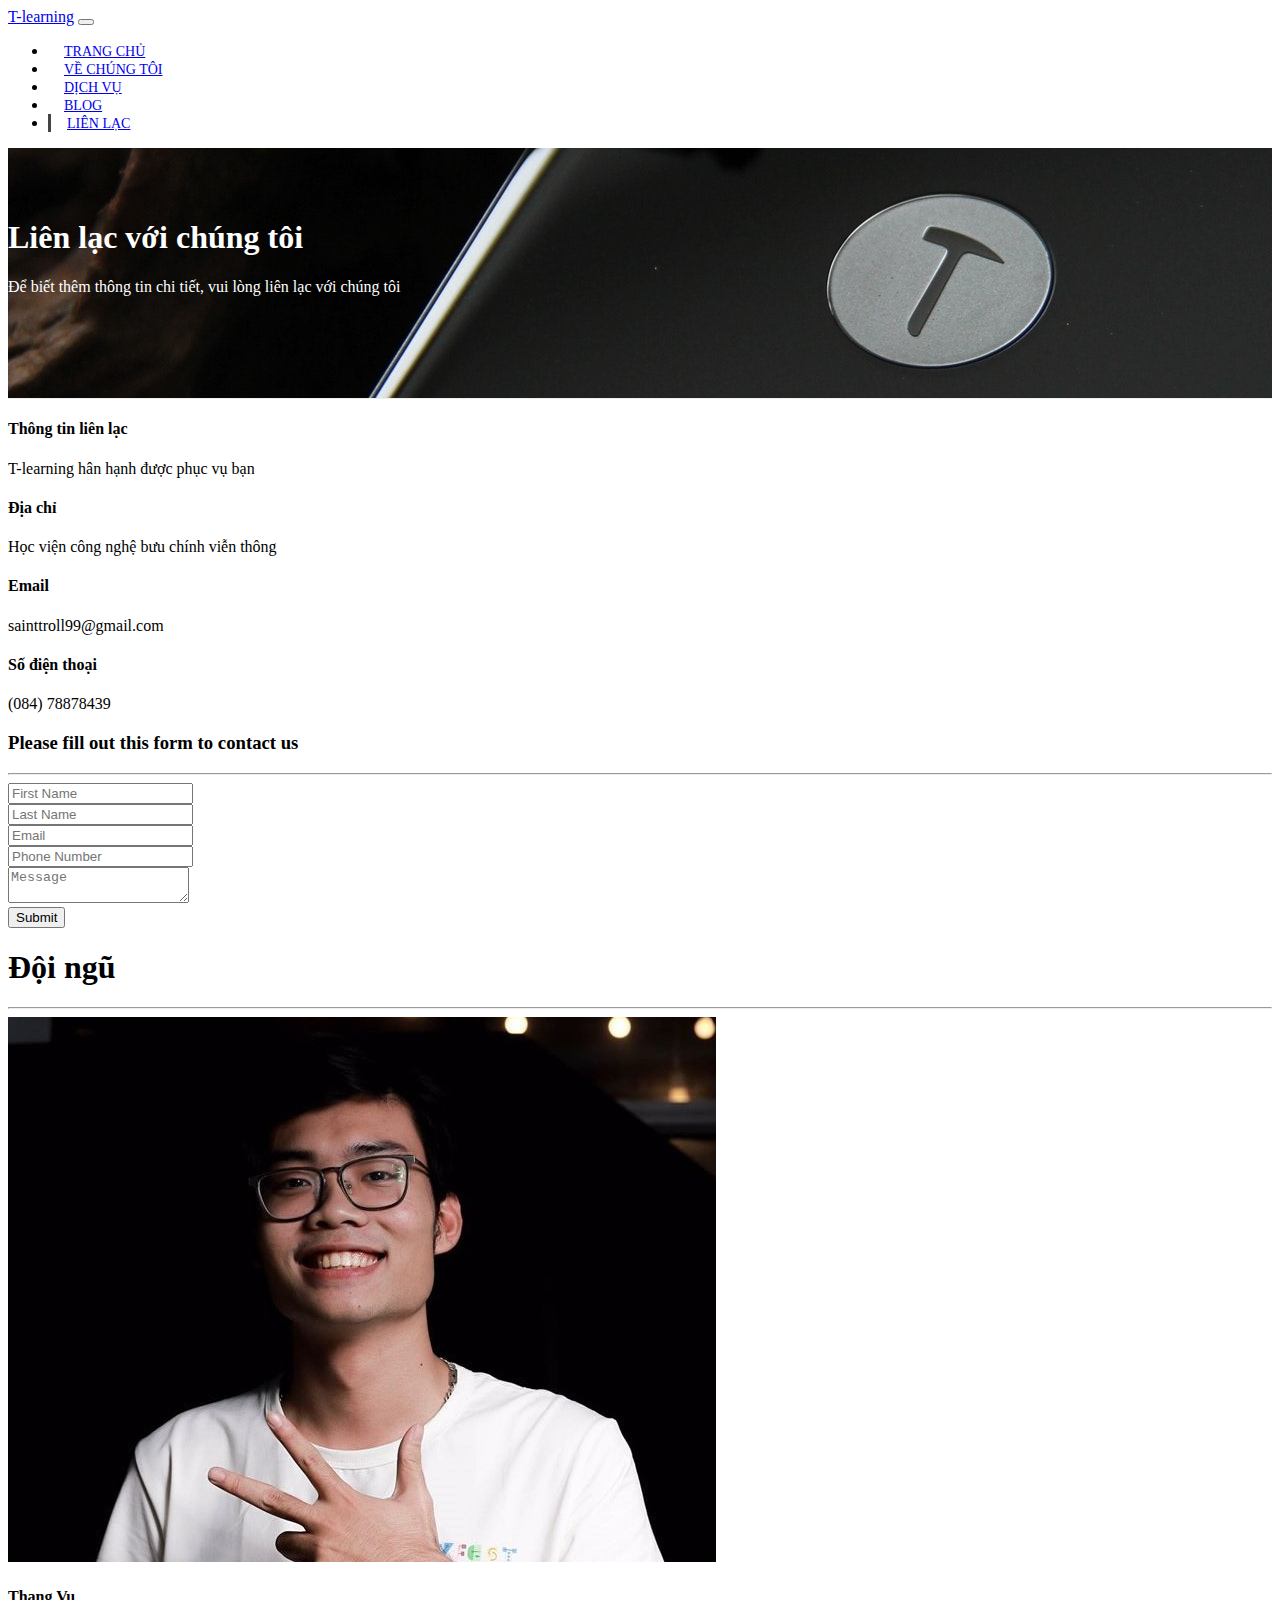
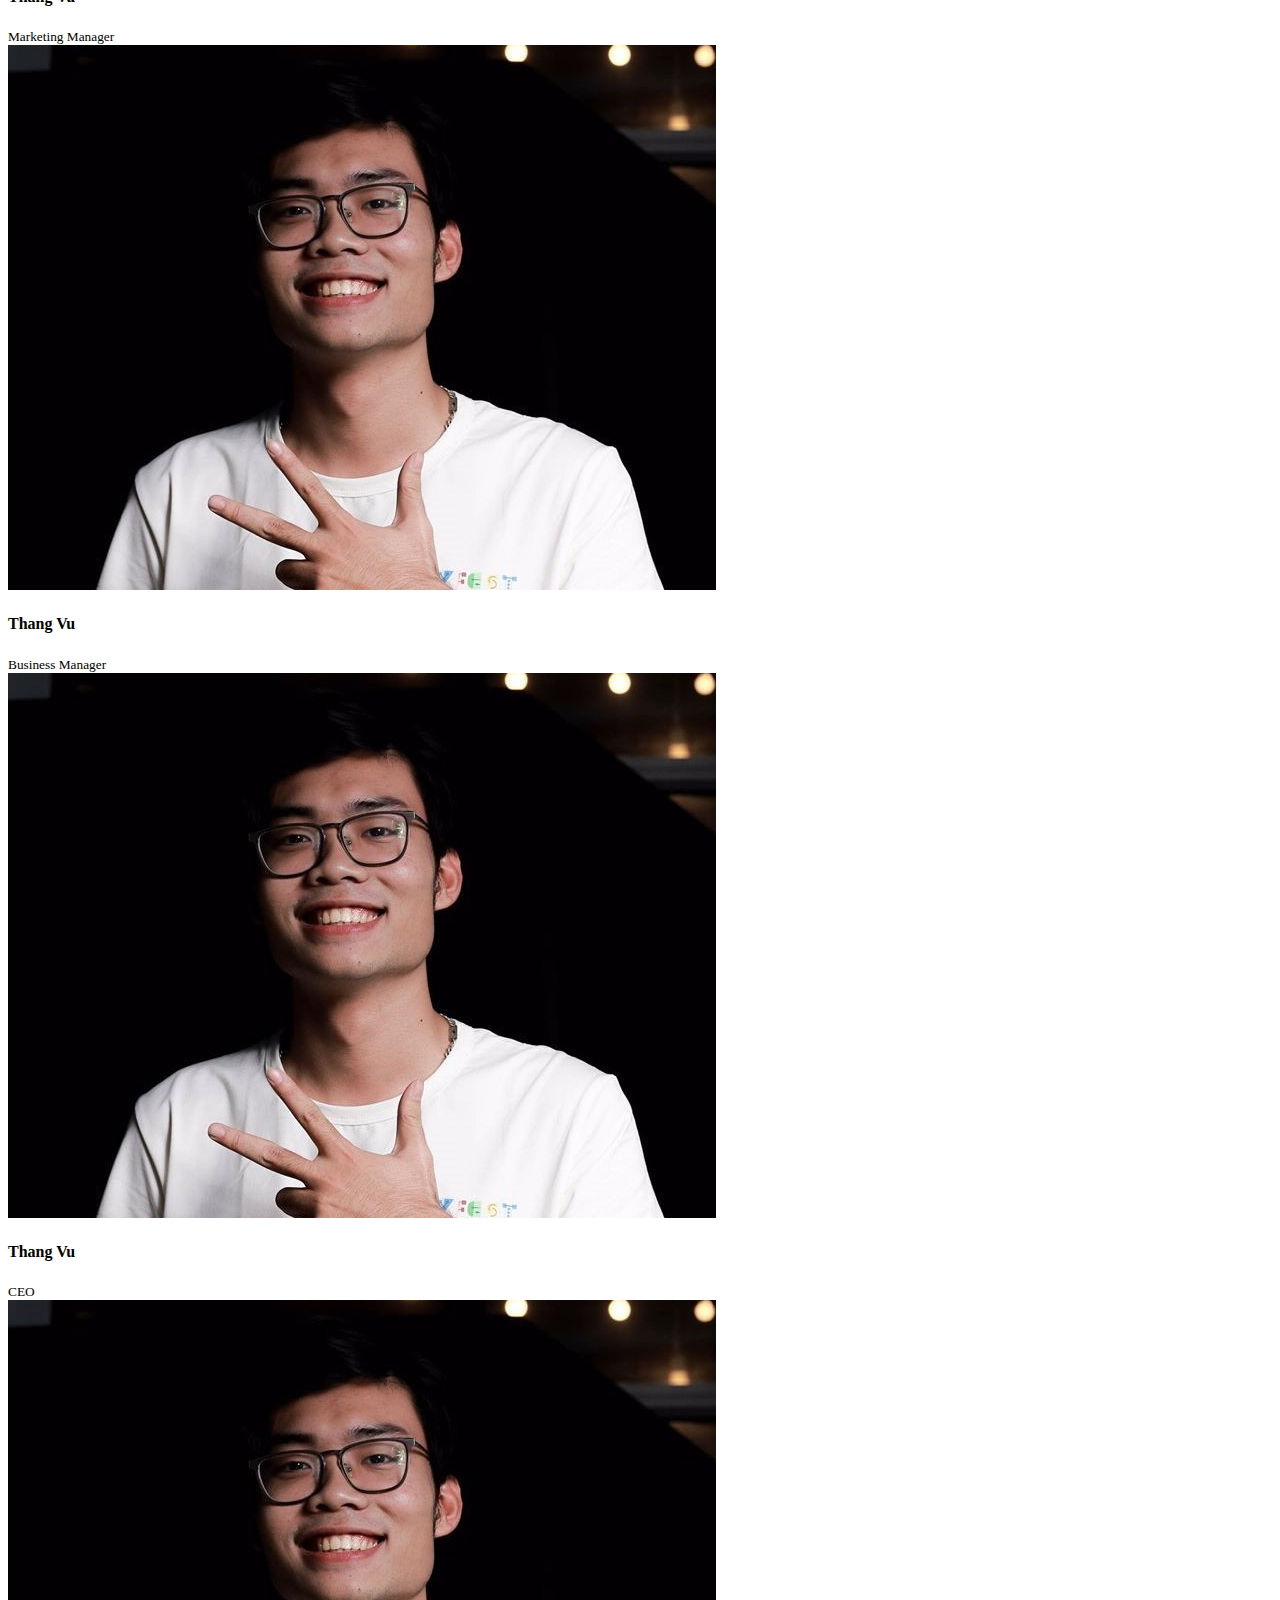
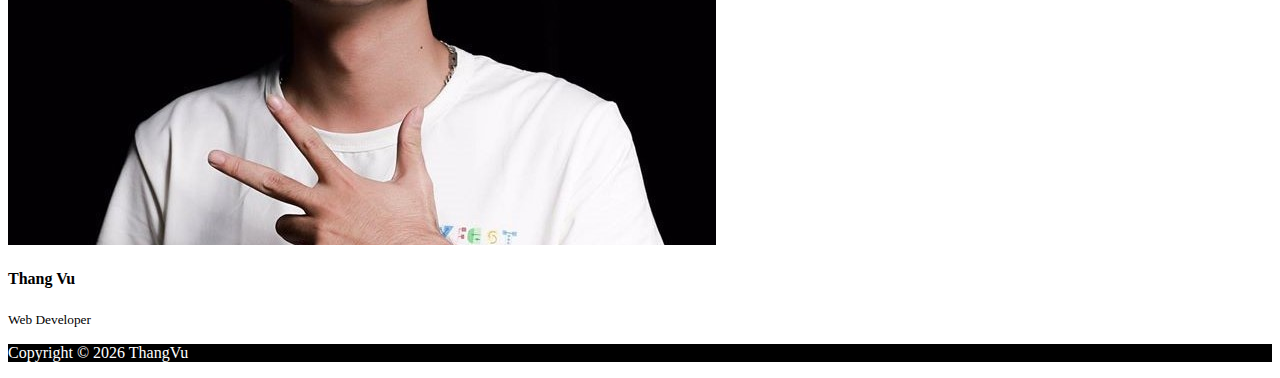
<file: T-learning-web/contact.html>
<!DOCTYPE html>
<html lang="en">

<head>
    <meta charset="UTF-8">
    <meta name="viewport" content="width=device-width, initial-scale=1.0">
    <meta http-equiv="X-UA-Compatible" content="ie=edge">
    <link rel="stylesheet" href="https://use.fontawesome.com/releases/v5.0.13/css/all.css"
        integrity="sha384-DNOHZ68U8hZfKXOrtjWvjxusGo9WQnrNx2sqG0tfsghAvtVlRW3tvkXWZh58N9jp" crossorigin="anonymous">
    <link rel="stylesheet" href="https://stackpath.bootstrapcdn.com/bootstrap/4.1.1/css/bootstrap.min.css"
        integrity="sha384-WskhaSGFgHYWDcbwN70/dfYBj47jz9qbsMId/iRN3ewGhXQFZCSftd1LZCfmhktB" crossorigin="anonymous">
    <link rel="stylesheet" href="css/style.css">
    <title>Trang của Thắng</title>
</head>

<body>
    <nav class="navbar navbar-expand-sm navbar-dark bg-dark">
        <div class="container">
            <a href="index.html" class="navbar-brand">T-learning</a>
            <button class="navbar-toggler" data-toggle="collapse" data-target="#navbarCollapse">
                <span class="navbar-toggler-icon"></span>
            </button>
            <div class="collapse navbar-collapse" id="navbarCollapse">
                <ul class="navbar-nav ml-auto">
                    <li class="nav-item">
                        <a href="index.html" class="nav-link">Trang chủ</a>
                    </li>
                    <li class="nav-item">
                        <a href="about.html" class="nav-link">Về chúng tôi</a>
                    </li>
                    <li class="nav-item ">
                        <a href="services.html" class="nav-link">Dịch vụ</a>
                    </li>
                    <li class="nav-item">
                        <a href="blog.html" class="nav-link">Blog</a>
                    </li>
                    <li class="nav-item active">
                        <a href="contact.html" class="nav-link">Liên lạc</a>
                    </li>
                </ul>
            </div>
        </div>
    </nav>

    <!-- PAGE HEADER -->
    <header id="page-header">
        <div class="container">
            <div class="row">
                <div class="col-md-6 m-auto text-center">
                    <h1>Liên lạc với chúng tôi</h1>
                    <p>Để biết thêm thông tin chi tiết, vui lòng liên lạc với chúng tôi</p>
                </div>
            </div>
        </div>
    </header>

    <!-- CONTACT SECTION -->
  <section id="contact" class="py-3">
    <div class="container">
      <div class="row">
        <div class="col-md-4">
          <div class="card p-4">
            <div class="card-body">
              <h4>Thông tin liên lạc</h4>
              <p>T-learning hân hạnh được phục vụ bạn</p>
              <h4>Địa chỉ</h4>
              <p>Học viện công nghệ bưu chính viễn thông</p>
              <h4>Email</h4>
              <p>sainttroll99@gmail.com</p>
              <h4>Số điện thoại</h4>
              <p>(084) 78878439</p>
            </div>
          </div>
        </div>
        <div class="col-md-8">
          <div class="card p-4">
            <div class="card-body">
              <h3 class="text-center">Please fill out this form to contact us</h3>
              <hr>
              <div class="row">
                <div class="col-md-6">
                  <div class="form-group">
                    <input type="text" class="form-control" placeholder="First Name">
                  </div>
                </div>
                <div class="col-md-6">
                  <div class="form-group">
                    <input type="text" class="form-control" placeholder="Last Name">
                  </div>
                </div>
                <div class="col-md-6">
                  <div class="form-group">
                    <input type="text" class="form-control" placeholder="Email">
                  </div>
                </div>
                <div class="col-md-6">
                  <div class="form-group">
                    <input type="text" class="form-control" placeholder="Phone Number">
                  </div>
                </div>
              </div>
              <div class="row">
                <div class="col-md-12">
                  <div class="form-group">
                    <textarea class="form-control" placeholder="Message"></textarea>
                  </div>
                </div>
                <div class="col-md-12">
                  <div class="form-group">
                    <input type="submit" value="Submit" class="btn btn-outline-danger btn-block">
                  </div>
                </div>
              </div>
            </div>
          </div>
        </div>
      </div>
    </div>
  </section>

  <!-- STAFF -->
  <section id="staff" class="py-5 text-center bg-dark text-white">
    <div class="container">
      <h1>Đội ngũ</h1>
      <hr>
      <div class="row">
        <div class="col-md-3">
          <img src="img/thang.jpg" alt="" class="img-fluid rounded-circle mb-2">
          <h4>Thang Vu</h4>
          <small>Marketing Manager</small>
        </div>
        <div class="col-md-3">
          <img src="img/thang.jpg" alt="" class="img-fluid rounded-circle mb-2">
          <h4>Thang Vu</h4>
          <small>Business Manager</small>
        </div>
        <div class="col-md-3">
          <img src="img/thang.jpg" alt="" class="img-fluid rounded-circle mb-2">
          <h4>Thang Vu</h4>
          <small>CEO</small>
        </div>
        <div class="col-md-3">
          <img src="img/thang.jpg" alt="" class="img-fluid rounded-circle mb-2">
          <h4>Thang Vu</h4>
          <small>Web Developer</small>
        </div>
      </div>
    </div>
  </section>

    <!-- FOOTER -->
    <footer id="main-footer" class="text-center p-4">
        <div class="container">
            <div class="row">
                <div class="col">
                    <p>Copyright &copy;
                        <span id="year"></span> ThangVu</p>
                </div>
            </div>
        </div>
    </footer>


    <script src="http://code.jquery.com/jquery-3.3.1.min.js"
        integrity="sha256-FgpCb/KJQlLNfOu91ta32o/NMZxltwRo8QtmkMRdAu8=" crossorigin="anonymous"></script>
    <script src="https://cdnjs.cloudflare.com/ajax/libs/popper.js/1.14.3/umd/popper.min.js"
        integrity="sha384-ZMP7rVo3mIykV+2+9J3UJ46jBk0WLaUAdn689aCwoqbBJiSnjAK/l8WvCWPIPm49"
        crossorigin="anonymous"></script>
    <script src="https://stackpath.bootstrapcdn.com/bootstrap/4.1.1/js/bootstrap.min.js"
        integrity="sha384-smHYKdLADwkXOn1EmN1qk/HfnUcbVRZyYmZ4qpPea6sjB/pTJ0euyQp0Mk8ck+5T"
        crossorigin="anonymous"></script>

    <script>
        // Get the current year for the copyright
        $('#year').text(new Date().getFullYear());

    </script>
</body>

</html>
</file>
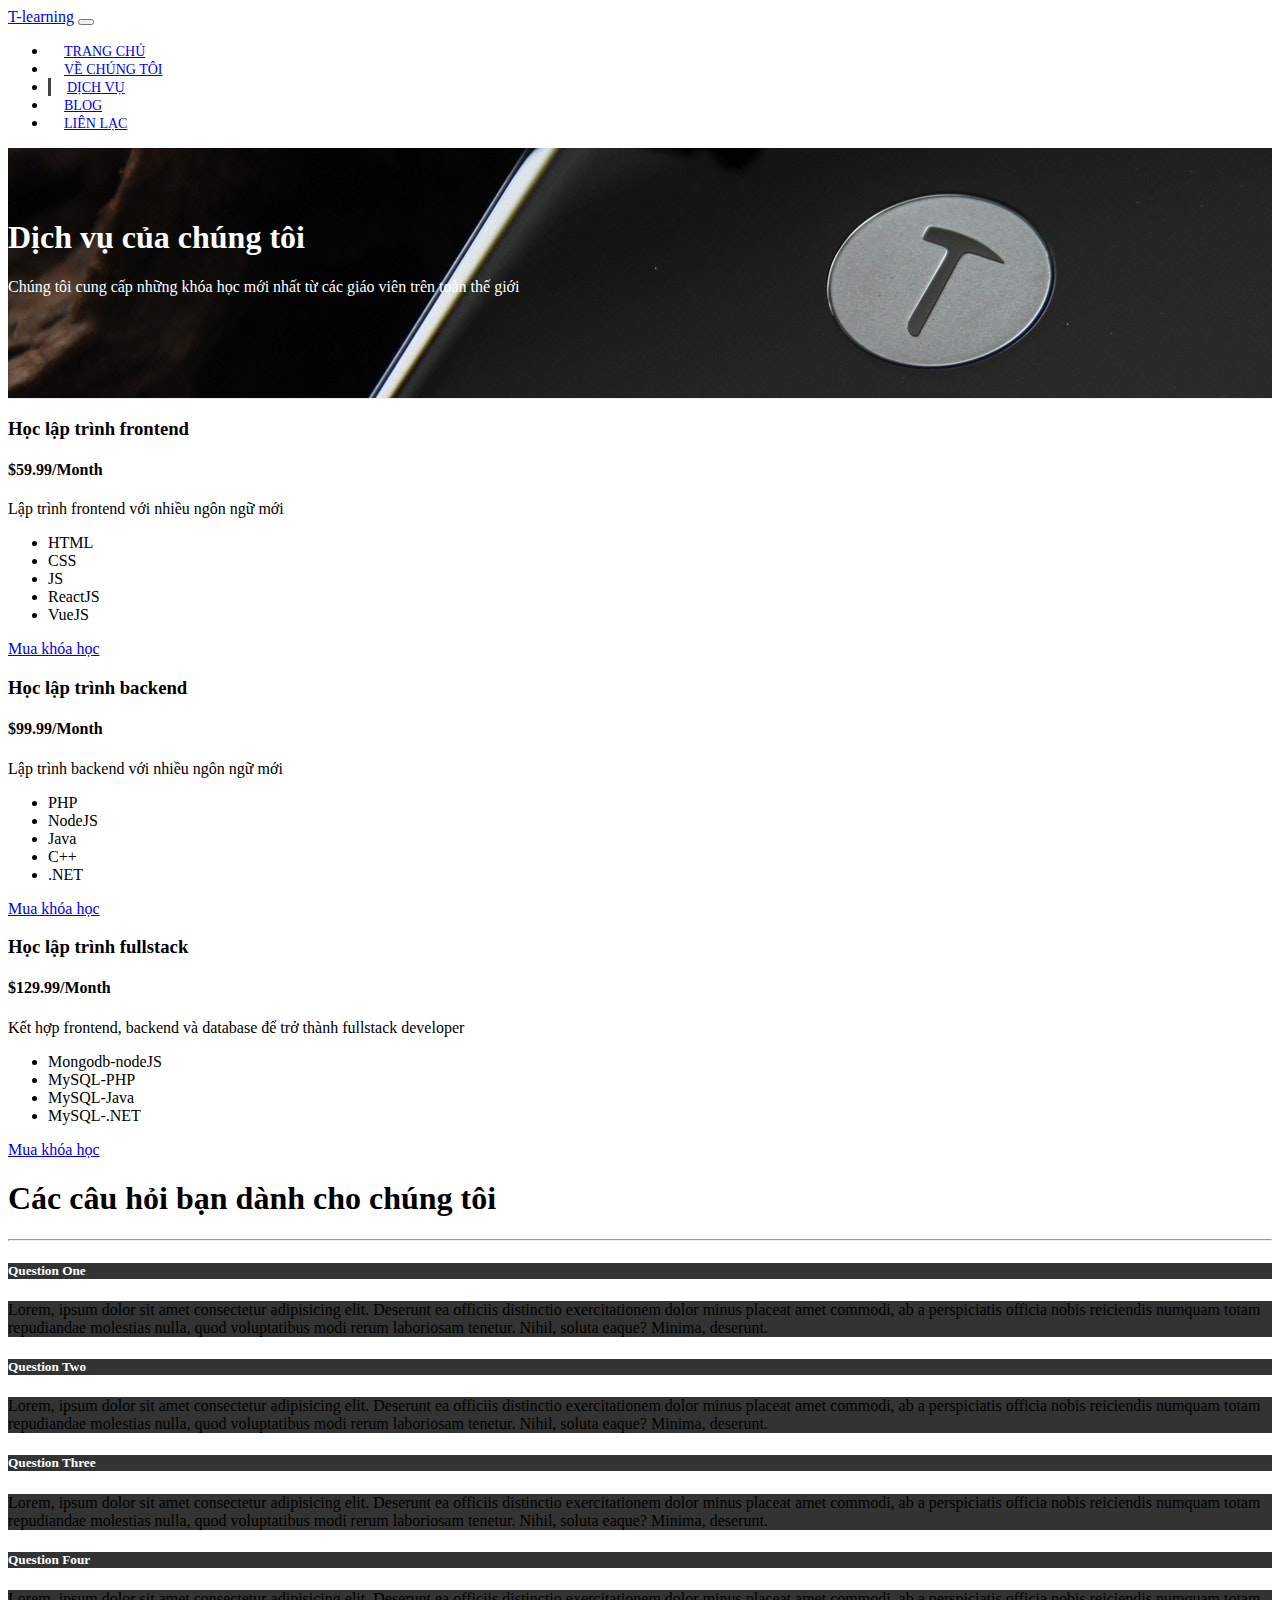
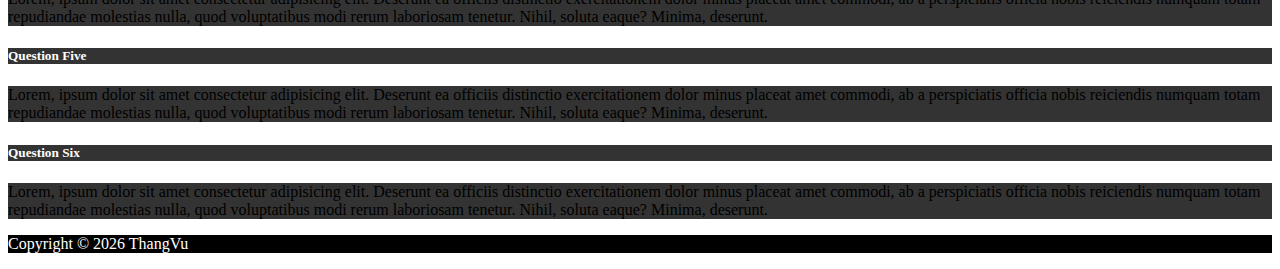
<file: T-learning-web/services.html>
<!DOCTYPE html>
<html lang="en">

<head>
  <meta charset="UTF-8">
  <meta name="viewport" content="width=device-width, initial-scale=1.0">
  <meta http-equiv="X-UA-Compatible" content="ie=edge">
  <link rel="stylesheet" href="https://use.fontawesome.com/releases/v5.0.13/css/all.css" integrity="sha384-DNOHZ68U8hZfKXOrtjWvjxusGo9WQnrNx2sqG0tfsghAvtVlRW3tvkXWZh58N9jp"
    crossorigin="anonymous">
  <link rel="stylesheet" href="https://stackpath.bootstrapcdn.com/bootstrap/4.1.1/css/bootstrap.min.css" integrity="sha384-WskhaSGFgHYWDcbwN70/dfYBj47jz9qbsMId/iRN3ewGhXQFZCSftd1LZCfmhktB"
    crossorigin="anonymous">
  <link rel="stylesheet" href="css/style.css">
  <title>Trang của Thắng</title>
</head>

<body>
  <nav class="navbar navbar-expand-sm navbar-dark bg-dark">
    <div class="container">
      <a href="index.html" class="navbar-brand">T-learning</a>
      <button class="navbar-toggler" data-toggle="collapse" data-target="#navbarCollapse">
        <span class="navbar-toggler-icon"></span>
      </button>
      <div class="collapse navbar-collapse" id="navbarCollapse">
        <ul class="navbar-nav ml-auto">
          <li class="nav-item">
            <a href="index.html" class="nav-link">Trang chủ</a>
          </li>
          <li class="nav-item">
            <a href="about.html" class="nav-link">Về chúng tôi</a>
          </li>
          <li class="nav-item active">
            <a href="services.html" class="nav-link">Dịch vụ</a>
          </li>
          <li class="nav-item">
            <a href="blog.html" class="nav-link">Blog</a>
          </li>
          <li class="nav-item">
            <a href="contact.html" class="nav-link">Liên lạc</a>
          </li>
        </ul>
      </div>
    </div>
  </nav>

  <!-- PAGE HEADER -->
  <header id="page-header">
    <div class="container">
      <div class="row">
        <div class="col-md-6 m-auto text-center">
          <h1>Dịch vụ của chúng tôi</h1>
          <p>Chúng tôi cung cấp những khóa học mới nhất từ các giáo viên trên toàn thế giới</p>
        </div>
      </div>
    </div>
  </header>

  <!-- SERVICES SECTION -->
  <section id="services" class="py-5">
    <div class="container">
      <div class="row">
        <div class="col-md-4">
          <div class="card text-center">
            <div class="card-header bg-dark text-white">
              <h3>Học lập trình frontend</h3>
            </div>
            <div class="card-body">
              <h4 class="card-title">$59.99/Month</h4>
              <p class="card-text">Lập trình frontend với nhiều ngôn ngữ mới</p>
              <ul class="list-group">
                <li class="list-group-item">
                  <i class="fas fa-check"></i> HTML
                </li>
                <li class="list-group-item">
                  <i class="fas fa-check"></i> CSS
                </li>
                <li class="list-group-item">
                  <i class="fas fa-check"></i> JS
                </li>
                <li class="list-group-item">
                  <i class="fas fa-check"></i> ReactJS
                </li>
                <li class="list-group-item">
                  <i class="fas fa-check"></i> VueJS
                </li>
              </ul>
              <a href="#" class="btn btn-danger btn-block mt-2">Mua khóa học</a>
            </div>
          </div>
        </div>
        <div class="col-md-4">
          <div class="card text-center">
            <div class="card-header bg-dark text-white">
              <h3>Học lập trình backend</h3>
            </div>
            <div class="card-body">
              <h4 class="card-title">$99.99/Month</h4>
              <p class="card-text">Lập trình backend với nhiều ngôn ngữ mới</p>
              <ul class="list-group">
                <li class="list-group-item">
                  <i class="fas fa-check"></i> PHP
                </li>
                <li class="list-group-item">
                  <i class="fas fa-check"></i> NodeJS
                </li>
                <li class="list-group-item">
                  <i class="fas fa-check"></i> Java
                </li>
                <li class="list-group-item">
                  <i class="fas fa-check"></i> C++
                </li>
                <li class="list-group-item">
                  <i class="fas fa-check"></i> .NET
                </li>
              </ul>
              <a href="#" class="btn btn-danger btn-block mt-2">Mua khóa học</a>
            </div>
          </div>
        </div>
        <div class="col-md-4">
          <div class="card text-center">
            <div class="card-header bg-dark text-white">
              <h3>Học lập trình fullstack</h3>
            </div>
            <div class="card-body">
              <h4 class="card-title">$129.99/Month</h4>
              <p class="card-text">Kết hợp frontend, backend và database để trở thành fullstack developer</p>
              <ul class="list-group">
                <li class="list-group-item">
                  <i class="fas fa-check"></i> Mongodb-nodeJS
                </li>
                <li class="list-group-item">
                  <i class="fas fa-check"></i> MySQL-PHP
                <li class="list-group-item">
                  <i class="fas fa-check"></i> MySQL-Java
                </li>
                <li class="list-group-item">
                  <i class="fas fa-check"></i> MySQL-.NET
              </ul>
              <a href="#" class="btn btn-danger btn-block mt-2">Mua khóa học</a>
            </div>
          </div>
        </div>
      </div>
    </div>
  </section>

  <!-- FAQ -->
  <section id="faq" class="p-5 bg-dark text-white">
    <div class="container">
      <h1 class="text-center">Các câu hỏi bạn dành cho chúng tôi</h1>
      <hr>
      <div class="row">
        <div class="col-md-6">
          <div id="accordion">
            <div class="card">
              <div class="card-header">
                <h5 class="mb-0">
                  <a href="#collapseOne" data-toggle="collapse" data-parent="accordion">
                    Question One
                  </a>
                </h5>
              </div>

              <div id="collapseOne" class="collapse">
                <div class="card-body">
                  Lorem, ipsum dolor sit amet consectetur adipisicing elit. Deserunt ea officiis distinctio exercitationem dolor minus placeat
                  amet commodi, ab a perspiciatis officia nobis reiciendis numquam totam repudiandae molestias nulla, quod
                  voluptatibus modi rerum laboriosam tenetur. Nihil, soluta eaque? Minima, deserunt.
                </div>
              </div>
            </div>

            <div class="card">
              <div class="card-header">
                <h5 class="mb-0">
                  <a href="#collapseTwo" data-toggle="collapse" data-parent="accordion">
                    Question Two
                  </a>
                </h5>
              </div>

              <div id="collapseTwo" class="collapse">
                <div class="card-body">
                  Lorem, ipsum dolor sit amet consectetur adipisicing elit. Deserunt ea officiis distinctio exercitationem dolor minus placeat
                  amet commodi, ab a perspiciatis officia nobis reiciendis numquam totam repudiandae molestias nulla, quod
                  voluptatibus modi rerum laboriosam tenetur. Nihil, soluta eaque? Minima, deserunt.
                </div>
              </div>
            </div>

            <div class="card">
              <div class="card-header">
                <h5 class="mb-0">
                  <a href="#collapseThree" data-toggle="collapse" data-parent="accordion">
                    Question Three
                  </a>
                </h5>
              </div>

              <div id="collapseThree" class="collapse">
                <div class="card-body">
                  Lorem, ipsum dolor sit amet consectetur adipisicing elit. Deserunt ea officiis distinctio exercitationem dolor minus placeat
                  amet commodi, ab a perspiciatis officia nobis reiciendis numquam totam repudiandae molestias nulla, quod
                  voluptatibus modi rerum laboriosam tenetur. Nihil, soluta eaque? Minima, deserunt.
                </div>
              </div>
            </div>
          </div>
        </div>
        <div class="col-md-6">
          <div id="accordion">
            <div class="card">
              <div class="card-header">
                <h5 class="mb-0">
                  <a href="#collapseFour" data-toggle="collapse" data-parent="accordion">
                    Question Four
                  </a>
                </h5>
              </div>

              <div id="collapseFour" class="collapse">
                <div class="card-body">
                  Lorem, ipsum dolor sit amet consectetur adipisicing elit. Deserunt ea officiis distinctio exercitationem dolor minus placeat
                  amet commodi, ab a perspiciatis officia nobis reiciendis numquam totam repudiandae molestias nulla, quod
                  voluptatibus modi rerum laboriosam tenetur. Nihil, soluta eaque? Minima, deserunt.
                </div>
              </div>
            </div>

            <div class="card">
              <div class="card-header">
                <h5 class="mb-0">
                  <a href="#collapseFive" data-toggle="collapse" data-parent="accordion">
                    Question Five
                  </a>
                </h5>
              </div>

              <div id="collapseFive" class="collapse">
                <div class="card-body">
                  Lorem, ipsum dolor sit amet consectetur adipisicing elit. Deserunt ea officiis distinctio exercitationem dolor minus placeat
                  amet commodi, ab a perspiciatis officia nobis reiciendis numquam totam repudiandae molestias nulla, quod
                  voluptatibus modi rerum laboriosam tenetur. Nihil, soluta eaque? Minima, deserunt.
                </div>
              </div>
            </div>

            <div class="card">
              <div class="card-header">
                <h5 class="mb-0">
                  <a href="#collapseSix" data-toggle="collapse" data-parent="accordion">
                    Question Six
                  </a>
                </h5>
              </div>

              <div id="collapseSix" class="collapse">
                <div class="card-body">
                  Lorem, ipsum dolor sit amet consectetur adipisicing elit. Deserunt ea officiis distinctio exercitationem dolor minus placeat
                  amet commodi, ab a perspiciatis officia nobis reiciendis numquam totam repudiandae molestias nulla, quod
                  voluptatibus modi rerum laboriosam tenetur. Nihil, soluta eaque? Minima, deserunt.
                </div>
              </div>
            </div>
          </div>
        </div>
      </div>
    </div>
  </section>

  <!-- FOOTER -->
  <footer id="main-footer" class="text-center p-4">
    <div class="container">
      <div class="row">
        <div class="col">
          <p>Copyright &copy;
            <span id="year"></span> ThangVu</p>
        </div>
      </div>
    </div>
  </footer>


  <script src="http://code.jquery.com/jquery-3.3.1.min.js" integrity="sha256-FgpCb/KJQlLNfOu91ta32o/NMZxltwRo8QtmkMRdAu8="
    crossorigin="anonymous"></script>
  <script src="https://cdnjs.cloudflare.com/ajax/libs/popper.js/1.14.3/umd/popper.min.js" integrity="sha384-ZMP7rVo3mIykV+2+9J3UJ46jBk0WLaUAdn689aCwoqbBJiSnjAK/l8WvCWPIPm49"
    crossorigin="anonymous"></script>
  <script src="https://stackpath.bootstrapcdn.com/bootstrap/4.1.1/js/bootstrap.min.js" integrity="sha384-smHYKdLADwkXOn1EmN1qk/HfnUcbVRZyYmZ4qpPea6sjB/pTJ0euyQp0Mk8ck+5T"
    crossorigin="anonymous"></script>

  <script>
    // Get the current year for the copyright
    $('#year').text(new Date().getFullYear());

  </script>
</body>

</html>
</file>
<file: social-home-page/css/style.css>
body{
    background:#333;
    color:#fff;
}
.navbar{
    border-bottom:#008ed6 3px solid;
    opacity: 0.8;
}

#home-section{
    background: url(../img/home.jpg);
    background-repeat: no-repeat;
    background-size: cover;
    background-attachment: fixed;
    min-height: 700px;
}

#home-section .dark-overlay{
    position: absolute;
    top:0;
    left: 0;
    width: 100%;
    min-height: 700px;
    background: rgba(0, 0, 0, 0.7);
}

#home-section .home-inner{
    padding-top: 150px
}

#home-section .card-form{
    opacity: 0.8;
}
#home-section .fas,#create-section .fas{
    color:#008ed6;
    background: white;
    padding: 5px;
    border-radius: 5px;
}

#explore-section .fas, #share-section .fas{
    background: #333;
    color: white;
    padding: 5px;
    border-radius: 5px;
}
</file>
<file: fake-business-website/css/style.css>
body{
    overflow-x: hidden;
} 
.navbar .nav-link{
    font-size: 14px;
    text-transform: uppercase;
    padding-left: 1rem !important ;
    padding-right: 1rem !important;
}

.navbar .nav-item.active{
    border-left:#444 3px solid
}

.carousel-item{
    height: 450px;
}

.carousel-image-1{
    background: url('../img/image1.jpg');
    background-size: cover;
}

.carousel-image-2{
    background: url('../img/image2.jpg');
    background-size: cover;
}

.carousel-image-3{
    background: url('../img/image3.jpg');
    background-size: cover;
}

#home-heading{
    position: relative;
    min-height: 200px;
    background: url('../img/lights.jpg');
    background-attachment: fixed;
    background-repeat: no-repeat;
    text-align: center;
    color: white;
}

.dark-overlay{
    position: absolute;
    top:0;
    left: 0;
    width: 100%;
    height: 100%;
    background: rgba(0,0,0,0.7);
}

#video-play{
    position: relative;
    min-height: 200px;
    background: url('../img/media.jpg');
    background-attachment: fixed;
    background-repeat: no-repeat;
    background-position: 0 -300px;
    text-align: center;
    color: white;
}

#video-play a{
    color:#fff;
}
#page-header {
    height: 200px;
    background: url('../img/image1.jpg');
    background-position: 0 -360px;
    background-attachment: fixed;
    color: #fff;
    border-bottom: 1px #eee solid;
    padding-top: 50px;
  }
  
  .about-img {
    margin-top: -50px;
  }
  
  #faq .card {
    border: #444;
  }
  
  #faq a {
    color: #fff;
    text-decoration: none;
  }
  
  #faq .card-body,
  #faq .card-header {
    background: #333;
  }
  
  #main-footer {
    background: #000;
    color: #fff;
  }
</file>
<file: T-learning-web/css/style.css>
body{
    overflow-x: hidden;
} 
.navbar .nav-link{
    font-size: 14px;
    text-transform: uppercase;
    padding-left: 1rem !important ;
    padding-right: 1rem !important;
}

.navbar .nav-item.active{
    border-left:#444 3px solid
}

.carousel-item{
    height: 450px;
}

.carousel-image-1{
    background: url('../img/image1.jpg');
    background-size: cover;
}

.carousel-image-2{
    background: url('../img/image2.jpg');
    background-size: cover;
}

.carousel-image-3{
    background: url('../img/image3.jpg');
    background-size: cover;
}

#home-heading{
    position: relative;
    min-height: 200px;
    background: url('../img/lights.jpg');
    background-attachment: fixed;
    background-repeat: no-repeat;
    text-align: center;
    color: white;
}

.dark-overlay{
    position: absolute;
    top:0;
    left: 0;
    width: 100%;
    height: 100%;
    background: rgba(0,0,0,0.7);
}

#video-play{
    position: relative;
    min-height: 200px;
    background: url('../img/media.jpg');
    background-attachment: fixed;
    background-repeat: no-repeat;
    background-position: 0 -300px;
    text-align: center;
    color: white;
}

#video-play a{
    color:#fff;
}
#page-header {
    height: 200px;
    background: url('../img/image1.jpg');
    background-position: 0 -360px;
    background-attachment: fixed;
    color: #fff;
    border-bottom: 1px #eee solid;
    padding-top: 50px;
  }
  
  .about-img {
    margin-top: -50px;
  }
  
  #faq .card {
    border: #444;
  }
  
  #faq a {
    color: #fff;
    text-decoration: none;
  }
  
  #faq .card-body,
  #faq .card-header {
    background: #333;
  }
  
  #main-footer {
    background: #000;
    color: #fff;
  }
</file>
